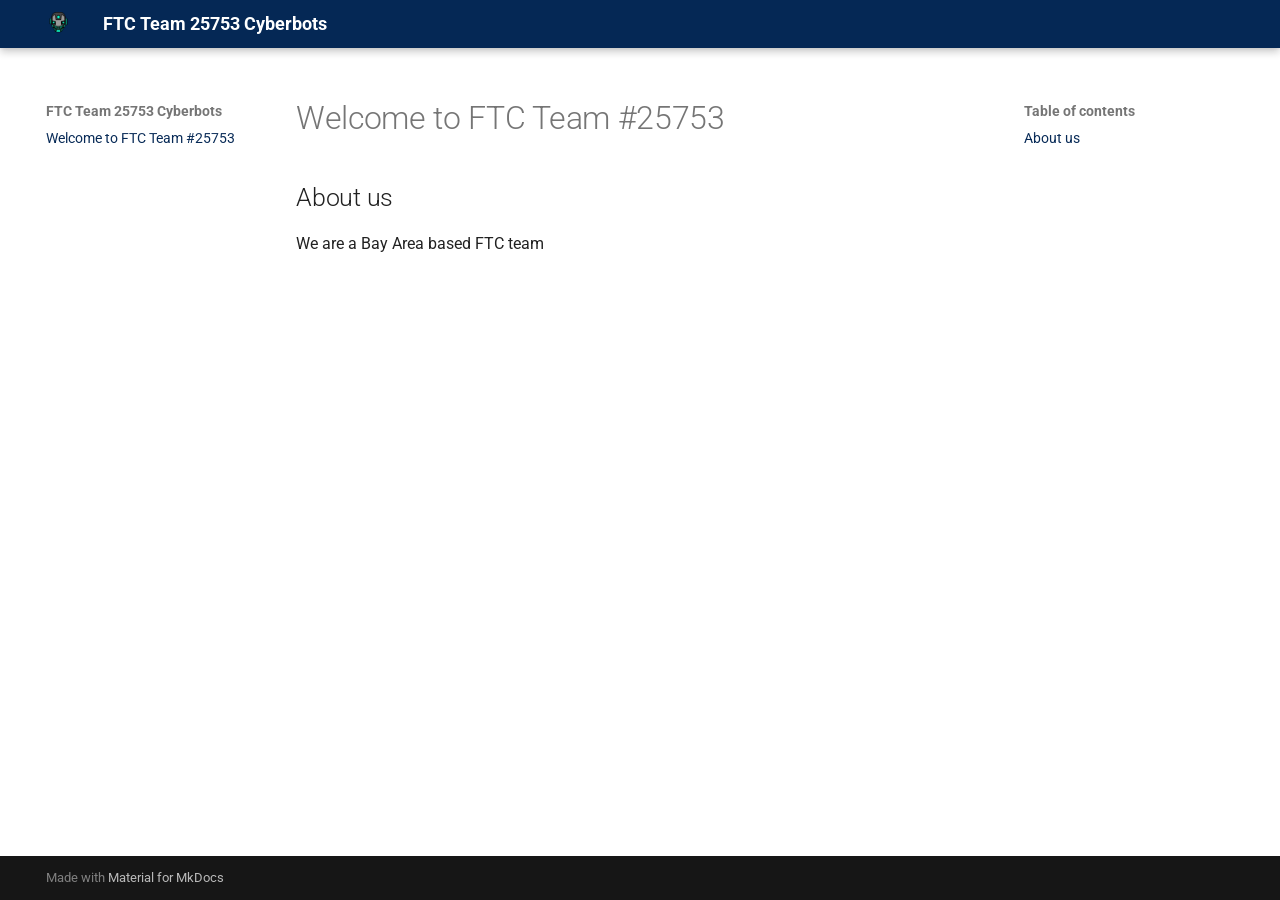
<file: index.html>
<!doctype html>
<html lang="en" class="no-js">
  <head>
    
      <meta charset="utf-8">
      <meta name="viewport" content="width=device-width,initial-scale=1">
      
      
      
        <link rel="canonical" href="https://www.ftccyberbots.org/">
      
      
      
      
      <link rel="icon" href="assets/images/favicon.png">
      <meta name="generator" content="mkdocs-1.6.0, mkdocs-material-9.5.31">
    
    
      
        <title>FTC Team 25753 Cyberbots</title>
      
    
    
      <link rel="stylesheet" href="assets/stylesheets/main.3cba04c6.min.css">
      
        
        <link rel="stylesheet" href="assets/stylesheets/palette.06af60db.min.css">
      
      


    
    
      
    
    
      
        
        
        <link rel="preconnect" href="https://fonts.gstatic.com" crossorigin>
        <link rel="stylesheet" href="https://fonts.googleapis.com/css?family=Roboto:300,300i,400,400i,700,700i%7CRoboto+Mono:400,400i,700,700i&display=fallback">
        <style>:root{--md-text-font:"Roboto";--md-code-font:"Roboto Mono"}</style>
      
    
    
      <link rel="stylesheet" href="stylesheets/extra.css">
    
    <script>__md_scope=new URL(".",location),__md_hash=e=>[...e].reduce((e,_)=>(e<<5)-e+_.charCodeAt(0),0),__md_get=(e,_=localStorage,t=__md_scope)=>JSON.parse(_.getItem(t.pathname+"."+e)),__md_set=(e,_,t=localStorage,a=__md_scope)=>{try{t.setItem(a.pathname+"."+e,JSON.stringify(_))}catch(e){}}</script>
    
      

    
    
    
  </head>
  
  
    
    
    
    
    
    <body dir="ltr" data-md-color-scheme="default" data-md-color-primary="custom" data-md-color-accent="cyan">
  
    
    <input class="md-toggle" data-md-toggle="drawer" type="checkbox" id="__drawer" autocomplete="off">
    <input class="md-toggle" data-md-toggle="search" type="checkbox" id="__search" autocomplete="off">
    <label class="md-overlay" for="__drawer"></label>
    <div data-md-component="skip">
      
        
        <a href="#welcome-to-ftc-team-25753" class="md-skip">
          Skip to content
        </a>
      
    </div>
    <div data-md-component="announce">
      
    </div>
    
    
      

  

<header class="md-header md-header--shadow" data-md-component="header">
  <nav class="md-header__inner md-grid" aria-label="Header">
    <a href="." title="FTC Team 25753 Cyberbots" class="md-header__button md-logo" aria-label="FTC Team 25753 Cyberbots" data-md-component="logo">
      
  <img src="assets/Cyberbots_logo-removebg-preview-removebg-preview.png" alt="logo">

    </a>
    <label class="md-header__button md-icon" for="__drawer">
      
      <svg xmlns="http://www.w3.org/2000/svg" viewBox="0 0 24 24"><path d="M3 6h18v2H3V6m0 5h18v2H3v-2m0 5h18v2H3v-2Z"/></svg>
    </label>
    <div class="md-header__title" data-md-component="header-title">
      <div class="md-header__ellipsis">
        <div class="md-header__topic">
          <span class="md-ellipsis">
            FTC Team 25753 Cyberbots
          </span>
        </div>
        <div class="md-header__topic" data-md-component="header-topic">
          <span class="md-ellipsis">
            
              Welcome to FTC Team #25753
            
          </span>
        </div>
      </div>
    </div>
    
      
    
    
    
    
    
  </nav>
  
</header>
    
    <div class="md-container" data-md-component="container">
      
      
        
          
        
      
      <main class="md-main" data-md-component="main">
        <div class="md-main__inner md-grid">
          
            
              
              <div class="md-sidebar md-sidebar--primary" data-md-component="sidebar" data-md-type="navigation" >
                <div class="md-sidebar__scrollwrap">
                  <div class="md-sidebar__inner">
                    



<nav class="md-nav md-nav--primary" aria-label="Navigation" data-md-level="0">
  <label class="md-nav__title" for="__drawer">
    <a href="." title="FTC Team 25753 Cyberbots" class="md-nav__button md-logo" aria-label="FTC Team 25753 Cyberbots" data-md-component="logo">
      
  <img src="assets/Cyberbots_logo-removebg-preview-removebg-preview.png" alt="logo">

    </a>
    FTC Team 25753 Cyberbots
  </label>
  
  <ul class="md-nav__list" data-md-scrollfix>
    
      
      
  
  
    
  
  
  
    <li class="md-nav__item md-nav__item--active">
      
      <input class="md-nav__toggle md-toggle" type="checkbox" id="__toc">
      
      
        
      
      
        <label class="md-nav__link md-nav__link--active" for="__toc">
          
  
  <span class="md-ellipsis">
    Welcome to FTC Team #25753
  </span>
  

          <span class="md-nav__icon md-icon"></span>
        </label>
      
      <a href="." class="md-nav__link md-nav__link--active">
        
  
  <span class="md-ellipsis">
    Welcome to FTC Team #25753
  </span>
  

      </a>
      
        

<nav class="md-nav md-nav--secondary" aria-label="Table of contents">
  
  
  
    
  
  
    <label class="md-nav__title" for="__toc">
      <span class="md-nav__icon md-icon"></span>
      Table of contents
    </label>
    <ul class="md-nav__list" data-md-component="toc" data-md-scrollfix>
      
        <li class="md-nav__item">
  <a href="#about-us" class="md-nav__link">
    <span class="md-ellipsis">
      About us
    </span>
  </a>
  
</li>
      
    </ul>
  
</nav>
      
    </li>
  

    
  </ul>
</nav>
                  </div>
                </div>
              </div>
            
            
              
              <div class="md-sidebar md-sidebar--secondary" data-md-component="sidebar" data-md-type="toc" >
                <div class="md-sidebar__scrollwrap">
                  <div class="md-sidebar__inner">
                    

<nav class="md-nav md-nav--secondary" aria-label="Table of contents">
  
  
  
    
  
  
    <label class="md-nav__title" for="__toc">
      <span class="md-nav__icon md-icon"></span>
      Table of contents
    </label>
    <ul class="md-nav__list" data-md-component="toc" data-md-scrollfix>
      
        <li class="md-nav__item">
  <a href="#about-us" class="md-nav__link">
    <span class="md-ellipsis">
      About us
    </span>
  </a>
  
</li>
      
    </ul>
  
</nav>
                  </div>
                </div>
              </div>
            
          
          
            <div class="md-content" data-md-component="content">
              <article class="md-content__inner md-typeset">
                
                  


<h1 id="welcome-to-ftc-team-25753">Welcome to FTC Team #25753</h1>
<h2 id="about-us">About us</h2>
<p>We are a Bay Area based FTC team</p>












                
              </article>
            </div>
          
          
<script>var target=document.getElementById(location.hash.slice(1));target&&target.name&&(target.checked=target.name.startsWith("__tabbed_"))</script>
        </div>
        
      </main>
      
        <footer class="md-footer">
  
  <div class="md-footer-meta md-typeset">
    <div class="md-footer-meta__inner md-grid">
      <div class="md-copyright">
  
  
    Made with
    <a href="https://squidfunk.github.io/mkdocs-material/" target="_blank" rel="noopener">
      Material for MkDocs
    </a>
  
</div>
      
    </div>
  </div>
</footer>
      
    </div>
    <div class="md-dialog" data-md-component="dialog">
      <div class="md-dialog__inner md-typeset"></div>
    </div>
    
    
    <script id="__config" type="application/json">{"base": ".", "features": ["navigation.instant"], "search": "assets/javascripts/workers/search.b8dbb3d2.min.js", "translations": {"clipboard.copied": "Copied to clipboard", "clipboard.copy": "Copy to clipboard", "search.result.more.one": "1 more on this page", "search.result.more.other": "# more on this page", "search.result.none": "No matching documents", "search.result.one": "1 matching document", "search.result.other": "# matching documents", "search.result.placeholder": "Type to start searching", "search.result.term.missing": "Missing", "select.version": "Select version"}}</script>
    
    
      <script src="assets/javascripts/bundle.fe8b6f2b.min.js"></script>
      
    
  </body>
</html>
</file>
<file: stylesheets/extra.css>
:root {
    --md-primary-fg-color:        #052855;
    --md-primary-fg-color--light: #117A62;  
}
</file>
<file: assets/stylesheets/main.3cba04c6.min.css>
@charset "UTF-8";html{-webkit-text-size-adjust:none;-moz-text-size-adjust:none;text-size-adjust:none;box-sizing:border-box}*,:after,:before{box-sizing:inherit}@media (prefers-reduced-motion){*,:after,:before{transition:none!important}}body{margin:0}a,button,input,label{-webkit-tap-highlight-color:transparent}a{color:inherit;text-decoration:none}hr{border:0;box-sizing:initial;display:block;height:.05rem;overflow:visible;padding:0}small{font-size:80%}sub,sup{line-height:1em}img{border-style:none}table{border-collapse:initial;border-spacing:0}td,th{font-weight:400;vertical-align:top}button{background:#0000;border:0;font-family:inherit;font-size:inherit;margin:0;padding:0}input{border:0;outline:none}:root{--md-primary-fg-color:#4051b5;--md-primary-fg-color--light:#5d6cc0;--md-primary-fg-color--dark:#303fa1;--md-primary-bg-color:#fff;--md-primary-bg-color--light:#ffffffb3;--md-accent-fg-color:#526cfe;--md-accent-fg-color--transparent:#526cfe1a;--md-accent-bg-color:#fff;--md-accent-bg-color--light:#ffffffb3}[data-md-color-scheme=default]{color-scheme:light}[data-md-color-scheme=default] img[src$="#gh-dark-mode-only"],[data-md-color-scheme=default] img[src$="#only-dark"]{display:none}:root,[data-md-color-scheme=default]{--md-hue:225deg;--md-default-fg-color:#000000de;--md-default-fg-color--light:#0000008a;--md-default-fg-color--lighter:#00000052;--md-default-fg-color--lightest:#00000012;--md-default-bg-color:#fff;--md-default-bg-color--light:#ffffffb3;--md-default-bg-color--lighter:#ffffff4d;--md-default-bg-color--lightest:#ffffff1f;--md-code-fg-color:#36464e;--md-code-bg-color:#f5f5f5;--md-code-hl-color:#4287ff;--md-code-hl-color--light:#4287ff1a;--md-code-hl-number-color:#d52a2a;--md-code-hl-special-color:#db1457;--md-code-hl-function-color:#a846b9;--md-code-hl-constant-color:#6e59d9;--md-code-hl-keyword-color:#3f6ec6;--md-code-hl-string-color:#1c7d4d;--md-code-hl-name-color:var(--md-code-fg-color);--md-code-hl-operator-color:var(--md-default-fg-color--light);--md-code-hl-punctuation-color:var(--md-default-fg-color--light);--md-code-hl-comment-color:var(--md-default-fg-color--light);--md-code-hl-generic-color:var(--md-default-fg-color--light);--md-code-hl-variable-color:var(--md-default-fg-color--light);--md-typeset-color:var(--md-default-fg-color);--md-typeset-a-color:var(--md-primary-fg-color);--md-typeset-del-color:#f5503d26;--md-typeset-ins-color:#0bd57026;--md-typeset-kbd-color:#fafafa;--md-typeset-kbd-accent-color:#fff;--md-typeset-kbd-border-color:#b8b8b8;--md-typeset-mark-color:#ffff0080;--md-typeset-table-color:#0000001f;--md-typeset-table-color--light:rgba(0,0,0,.035);--md-admonition-fg-color:var(--md-default-fg-color);--md-admonition-bg-color:var(--md-default-bg-color);--md-warning-fg-color:#000000de;--md-warning-bg-color:#ff9;--md-footer-fg-color:#fff;--md-footer-fg-color--light:#ffffffb3;--md-footer-fg-color--lighter:#ffffff73;--md-footer-bg-color:#000000de;--md-footer-bg-color--dark:#00000052;--md-shadow-z1:0 0.2rem 0.5rem #0000000d,0 0 0.05rem #0000001a;--md-shadow-z2:0 0.2rem 0.5rem #0000001a,0 0 0.05rem #00000040;--md-shadow-z3:0 0.2rem 0.5rem #0003,0 0 0.05rem #00000059}.md-icon svg{fill:currentcolor;display:block;height:1.2rem;width:1.2rem}body{-webkit-font-smoothing:antialiased;-moz-osx-font-smoothing:grayscale;--md-text-font-family:var(--md-text-font,_),-apple-system,BlinkMacSystemFont,Helvetica,Arial,sans-serif;--md-code-font-family:var(--md-code-font,_),SFMono-Regular,Consolas,Menlo,monospace}aside,body,input{font-feature-settings:"kern","liga";color:var(--md-typeset-color);font-family:var(--md-text-font-family)}code,kbd,pre{font-feature-settings:"kern";font-family:var(--md-code-font-family)}:root{--md-typeset-table-sort-icon:url('data:image/svg+xml;charset=utf-8,<svg xmlns="http://www.w3.org/2000/svg" viewBox="0 0 24 24"><path d="m18 21-4-4h3V7h-3l4-4 4 4h-3v10h3M2 19v-2h10v2M2 13v-2h7v2M2 7V5h4v2H2Z"/></svg>');--md-typeset-table-sort-icon--asc:url('data:image/svg+xml;charset=utf-8,<svg xmlns="http://www.w3.org/2000/svg" viewBox="0 0 24 24"><path d="M19 17h3l-4 4-4-4h3V3h2M2 17h10v2H2M6 5v2H2V5m0 6h7v2H2v-2Z"/></svg>');--md-typeset-table-sort-icon--desc:url('data:image/svg+xml;charset=utf-8,<svg xmlns="http://www.w3.org/2000/svg" viewBox="0 0 24 24"><path d="M19 7h3l-4-4-4 4h3v14h2M2 17h10v2H2M6 5v2H2V5m0 6h7v2H2v-2Z"/></svg>')}.md-typeset{-webkit-print-color-adjust:exact;color-adjust:exact;font-size:.8rem;line-height:1.6}@media print{.md-typeset{font-size:.68rem}}.md-typeset blockquote,.md-typeset dl,.md-typeset figure,.md-typeset ol,.md-typeset pre,.md-typeset ul{margin-bottom:1em;margin-top:1em}.md-typeset h1{color:var(--md-default-fg-color--light);font-size:2em;line-height:1.3;margin:0 0 1.25em}.md-typeset h1,.md-typeset h2{font-weight:300;letter-spacing:-.01em}.md-typeset h2{font-size:1.5625em;line-height:1.4;margin:1.6em 0 .64em}.md-typeset h3{font-size:1.25em;font-weight:400;letter-spacing:-.01em;line-height:1.5;margin:1.6em 0 .8em}.md-typeset h2+h3{margin-top:.8em}.md-typeset h4{font-weight:700;letter-spacing:-.01em;margin:1em 0}.md-typeset h5,.md-typeset h6{color:var(--md-default-fg-color--light);font-size:.8em;font-weight:700;letter-spacing:-.01em;margin:1.25em 0}.md-typeset h5{text-transform:uppercase}.md-typeset hr{border-bottom:.05rem solid var(--md-default-fg-color--lightest);display:flow-root;margin:1.5em 0}.md-typeset a{color:var(--md-typeset-a-color);word-break:break-word}.md-typeset a,.md-typeset a:before{transition:color 125ms}.md-typeset a:focus,.md-typeset a:hover{color:var(--md-accent-fg-color)}.md-typeset a:focus code,.md-typeset a:hover code{background-color:var(--md-accent-fg-color--transparent)}.md-typeset a code{color:currentcolor;transition:background-color 125ms}.md-typeset a.focus-visible{outline-color:var(--md-accent-fg-color);outline-offset:.2rem}.md-typeset code,.md-typeset kbd,.md-typeset pre{color:var(--md-code-fg-color);direction:ltr;font-variant-ligatures:none}@media print{.md-typeset code,.md-typeset kbd,.md-typeset pre{white-space:pre-wrap}}.md-typeset code{background-color:var(--md-code-bg-color);border-radius:.1rem;-webkit-box-decoration-break:clone;box-decoration-break:clone;font-size:.85em;padding:0 .2941176471em;word-break:break-word}.md-typeset code:not(.focus-visible){-webkit-tap-highlight-color:transparent;outline:none}.md-typeset pre{display:flow-root;line-height:1.4;position:relative}.md-typeset pre>code{-webkit-box-decoration-break:slice;box-decoration-break:slice;box-shadow:none;display:block;margin:0;outline-color:var(--md-accent-fg-color);overflow:auto;padding:.7720588235em 1.1764705882em;scrollbar-color:var(--md-default-fg-color--lighter) #0000;scrollbar-width:thin;touch-action:auto;word-break:normal}.md-typeset pre>code:hover{scrollbar-color:var(--md-accent-fg-color) #0000}.md-typeset pre>code::-webkit-scrollbar{height:.2rem;width:.2rem}.md-typeset pre>code::-webkit-scrollbar-thumb{background-color:var(--md-default-fg-color--lighter)}.md-typeset pre>code::-webkit-scrollbar-thumb:hover{background-color:var(--md-accent-fg-color)}.md-typeset kbd{background-color:var(--md-typeset-kbd-color);border-radius:.1rem;box-shadow:0 .1rem 0 .05rem var(--md-typeset-kbd-border-color),0 .1rem 0 var(--md-typeset-kbd-border-color),0 -.1rem .2rem var(--md-typeset-kbd-accent-color) inset;color:var(--md-default-fg-color);display:inline-block;font-size:.75em;padding:0 .6666666667em;vertical-align:text-top;word-break:break-word}.md-typeset mark{background-color:var(--md-typeset-mark-color);-webkit-box-decoration-break:clone;box-decoration-break:clone;color:inherit;word-break:break-word}.md-typeset abbr{border-bottom:.05rem dotted var(--md-default-fg-color--light);cursor:help;text-decoration:none}.md-typeset small{opacity:.75}[dir=ltr] .md-typeset sub,[dir=ltr] .md-typeset sup{margin-left:.078125em}[dir=rtl] .md-typeset sub,[dir=rtl] .md-typeset sup{margin-right:.078125em}[dir=ltr] .md-typeset blockquote{padding-left:.6rem}[dir=rtl] .md-typeset blockquote{padding-right:.6rem}[dir=ltr] .md-typeset blockquote{border-left:.2rem solid var(--md-default-fg-color--lighter)}[dir=rtl] .md-typeset blockquote{border-right:.2rem solid var(--md-default-fg-color--lighter)}.md-typeset blockquote{color:var(--md-default-fg-color--light);margin-left:0;margin-right:0}.md-typeset ul{list-style-type:disc}[dir=ltr] .md-typeset ol,[dir=ltr] .md-typeset ul{margin-left:.625em}[dir=rtl] .md-typeset ol,[dir=rtl] .md-typeset ul{margin-right:.625em}.md-typeset ol,.md-typeset ul{padding:0}.md-typeset ol:not([hidden]),.md-typeset ul:not([hidden]){display:flow-root}.md-typeset ol ol,.md-typeset ul ol{list-style-type:lower-alpha}.md-typeset ol ol ol,.md-typeset ul ol ol{list-style-type:lower-roman}[dir=ltr] .md-typeset ol li,[dir=ltr] .md-typeset ul li{margin-left:1.25em}[dir=rtl] .md-typeset ol li,[dir=rtl] .md-typeset ul li{margin-right:1.25em}.md-typeset ol li,.md-typeset ul li{margin-bottom:.5em}.md-typeset ol li blockquote,.md-typeset ol li p,.md-typeset ul li blockquote,.md-typeset ul li p{margin:.5em 0}.md-typeset ol li:last-child,.md-typeset ul li:last-child{margin-bottom:0}[dir=ltr] .md-typeset ol li ol,[dir=ltr] .md-typeset ol li ul,[dir=ltr] .md-typeset ul li ol,[dir=ltr] .md-typeset ul li ul{margin-left:.625em}[dir=rtl] .md-typeset ol li ol,[dir=rtl] .md-typeset ol li ul,[dir=rtl] .md-typeset ul li ol,[dir=rtl] .md-typeset ul li ul{margin-right:.625em}.md-typeset ol li ol,.md-typeset ol li ul,.md-typeset ul li ol,.md-typeset ul li ul{margin-bottom:.5em;margin-top:.5em}[dir=ltr] .md-typeset dd{margin-left:1.875em}[dir=rtl] .md-typeset dd{margin-right:1.875em}.md-typeset dd{margin-bottom:1.5em;margin-top:1em}.md-typeset img,.md-typeset svg,.md-typeset video{height:auto;max-width:100%}.md-typeset img[align=left]{margin:1em 1em 1em 0}.md-typeset img[align=right]{margin:1em 0 1em 1em}.md-typeset img[align]:only-child{margin-top:0}.md-typeset figure{display:flow-root;margin:1em auto;max-width:100%;text-align:center;width:-moz-fit-content;width:fit-content}.md-typeset figure img{display:block;margin:0 auto}.md-typeset figcaption{font-style:italic;margin:1em auto;max-width:24rem}.md-typeset iframe{max-width:100%}.md-typeset table:not([class]){background-color:var(--md-default-bg-color);border:.05rem solid var(--md-typeset-table-color);border-radius:.1rem;display:inline-block;font-size:.64rem;max-width:100%;overflow:auto;touch-action:auto}@media print{.md-typeset table:not([class]){display:table}}.md-typeset table:not([class])+*{margin-top:1.5em}.md-typeset table:not([class]) td>:first-child,.md-typeset table:not([class]) th>:first-child{margin-top:0}.md-typeset table:not([class]) td>:last-child,.md-typeset table:not([class]) th>:last-child{margin-bottom:0}.md-typeset table:not([class]) td:not([align]),.md-typeset table:not([class]) th:not([align]){text-align:left}[dir=rtl] .md-typeset table:not([class]) td:not([align]),[dir=rtl] .md-typeset table:not([class]) th:not([align]){text-align:right}.md-typeset table:not([class]) th{font-weight:700;min-width:5rem;padding:.9375em 1.25em;vertical-align:top}.md-typeset table:not([class]) td{border-top:.05rem solid var(--md-typeset-table-color);padding:.9375em 1.25em;vertical-align:top}.md-typeset table:not([class]) tbody tr{transition:background-color 125ms}.md-typeset table:not([class]) tbody tr:hover{background-color:var(--md-typeset-table-color--light);box-shadow:0 .05rem 0 var(--md-default-bg-color) inset}.md-typeset table:not([class]) a{word-break:normal}.md-typeset table th[role=columnheader]{cursor:pointer}[dir=ltr] .md-typeset table th[role=columnheader]:after{margin-left:.5em}[dir=rtl] .md-typeset table th[role=columnheader]:after{margin-right:.5em}.md-typeset table th[role=columnheader]:after{content:"";display:inline-block;height:1.2em;-webkit-mask-image:var(--md-typeset-table-sort-icon);mask-image:var(--md-typeset-table-sort-icon);-webkit-mask-repeat:no-repeat;mask-repeat:no-repeat;-webkit-mask-size:contain;mask-size:contain;transition:background-color 125ms;vertical-align:text-bottom;width:1.2em}.md-typeset table th[role=columnheader]:hover:after{background-color:var(--md-default-fg-color--lighter)}.md-typeset table th[role=columnheader][aria-sort=ascending]:after{background-color:var(--md-default-fg-color--light);-webkit-mask-image:var(--md-typeset-table-sort-icon--asc);mask-image:var(--md-typeset-table-sort-icon--asc)}.md-typeset table th[role=columnheader][aria-sort=descending]:after{background-color:var(--md-default-fg-color--light);-webkit-mask-image:var(--md-typeset-table-sort-icon--desc);mask-image:var(--md-typeset-table-sort-icon--desc)}.md-typeset__scrollwrap{margin:1em -.8rem;overflow-x:auto;touch-action:auto}.md-typeset__table{display:inline-block;margin-bottom:.5em;padding:0 .8rem}@media print{.md-typeset__table{display:block}}html .md-typeset__table table{display:table;margin:0;overflow:hidden;width:100%}@media screen and (max-width:44.984375em){.md-content__inner>pre{margin:1em -.8rem}.md-content__inner>pre code{border-radius:0}}.md-typeset .md-author{border-radius:100%;display:block;flex-shrink:0;height:1.6rem;overflow:hidden;position:relative;transition:color 125ms,transform 125ms;width:1.6rem}.md-typeset .md-author img{display:block}.md-typeset .md-author--more{background:var(--md-default-fg-color--lightest);color:var(--md-default-fg-color--lighter);font-size:.6rem;font-weight:700;line-height:1.6rem;text-align:center}.md-typeset .md-author--long{height:2.4rem;width:2.4rem}.md-typeset a.md-author{transform:scale(1)}.md-typeset a.md-author img{border-radius:100%;filter:grayscale(100%) opacity(75%);transition:filter 125ms}.md-typeset a.md-author:focus,.md-typeset a.md-author:hover{transform:scale(1.1);z-index:1}.md-typeset a.md-author:focus img,.md-typeset a.md-author:hover img{filter:grayscale(0)}.md-banner{background-color:var(--md-footer-bg-color);color:var(--md-footer-fg-color);overflow:auto}@media print{.md-banner{display:none}}.md-banner--warning{background-color:var(--md-warning-bg-color);color:var(--md-warning-fg-color)}.md-banner__inner{font-size:.7rem;margin:.6rem auto;padding:0 .8rem}[dir=ltr] .md-banner__button{float:right}[dir=rtl] .md-banner__button{float:left}.md-banner__button{color:inherit;cursor:pointer;transition:opacity .25s}.no-js .md-banner__button{display:none}.md-banner__button:hover{opacity:.7}html{font-size:125%;height:100%;overflow-x:hidden}@media screen and (min-width:100em){html{font-size:137.5%}}@media screen and (min-width:125em){html{font-size:150%}}body{background-color:var(--md-default-bg-color);display:flex;flex-direction:column;font-size:.5rem;min-height:100%;position:relative;width:100%}@media print{body{display:block}}@media screen and (max-width:59.984375em){body[data-md-scrolllock]{position:fixed}}.md-grid{margin-left:auto;margin-right:auto;max-width:61rem}.md-container{display:flex;flex-direction:column;flex-grow:1}@media print{.md-container{display:block}}.md-main{flex-grow:1}.md-main__inner{display:flex;height:100%;margin-top:1.5rem}.md-ellipsis{overflow:hidden;text-overflow:ellipsis}.md-toggle{display:none}.md-option{height:0;opacity:0;position:absolute;width:0}.md-option:checked+label:not([hidden]){display:block}.md-option.focus-visible+label{outline-color:var(--md-accent-fg-color);outline-style:auto}.md-skip{background-color:var(--md-default-fg-color);border-radius:.1rem;color:var(--md-default-bg-color);font-size:.64rem;margin:.5rem;opacity:0;outline-color:var(--md-accent-fg-color);padding:.3rem .5rem;position:fixed;transform:translateY(.4rem);z-index:-1}.md-skip:focus{opacity:1;transform:translateY(0);transition:transform .25s cubic-bezier(.4,0,.2,1),opacity 175ms 75ms;z-index:10}@page{margin:25mm}:root{--md-clipboard-icon:url('data:image/svg+xml;charset=utf-8,<svg xmlns="http://www.w3.org/2000/svg" viewBox="0 0 24 24"><path d="M19 21H8V7h11m0-2H8a2 2 0 0 0-2 2v14a2 2 0 0 0 2 2h11a2 2 0 0 0 2-2V7a2 2 0 0 0-2-2m-3-4H4a2 2 0 0 0-2 2v14h2V3h12V1Z"/></svg>')}.md-clipboard{border-radius:.1rem;color:var(--md-default-fg-color--lightest);cursor:pointer;height:1.5em;outline-color:var(--md-accent-fg-color);outline-offset:.1rem;position:absolute;right:.5em;top:.5em;transition:color .25s;width:1.5em;z-index:1}@media print{.md-clipboard{display:none}}.md-clipboard:not(.focus-visible){-webkit-tap-highlight-color:transparent;outline:none}:hover>.md-clipboard{color:var(--md-default-fg-color--light)}.md-clipboard:focus,.md-clipboard:hover{color:var(--md-accent-fg-color)}.md-clipboard:after{background-color:currentcolor;content:"";display:block;height:1.125em;margin:0 auto;-webkit-mask-image:var(--md-clipboard-icon);mask-image:var(--md-clipboard-icon);-webkit-mask-position:center;mask-position:center;-webkit-mask-repeat:no-repeat;mask-repeat:no-repeat;-webkit-mask-size:contain;mask-size:contain;width:1.125em}.md-clipboard--inline{cursor:pointer}.md-clipboard--inline code{transition:color .25s,background-color .25s}.md-clipboard--inline:focus code,.md-clipboard--inline:hover code{background-color:var(--md-accent-fg-color--transparent);color:var(--md-accent-fg-color)}.md-typeset .md-code__content{display:grid}@keyframes consent{0%{opacity:0;transform:translateY(100%)}to{opacity:1;transform:translateY(0)}}@keyframes overlay{0%{opacity:0}to{opacity:1}}.md-consent__overlay{animation:overlay .25s both;-webkit-backdrop-filter:blur(.1rem);backdrop-filter:blur(.1rem);background-color:#0000008a;height:100%;opacity:1;position:fixed;top:0;width:100%;z-index:5}.md-consent__inner{animation:consent .5s cubic-bezier(.1,.7,.1,1) both;background-color:var(--md-default-bg-color);border:0;border-radius:.1rem;bottom:0;box-shadow:0 0 .2rem #0000001a,0 .2rem .4rem #0003;max-height:100%;overflow:auto;padding:0;position:fixed;width:100%;z-index:5}.md-consent__form{padding:.8rem}.md-consent__settings{display:none;margin:1em 0}input:checked+.md-consent__settings{display:block}.md-consent__controls{margin-bottom:.8rem}.md-typeset .md-consent__controls .md-button{display:inline}@media screen and (max-width:44.984375em){.md-typeset .md-consent__controls .md-button{display:block;margin-top:.4rem;text-align:center;width:100%}}.md-consent label{cursor:pointer}.md-content{flex-grow:1;min-width:0}.md-content__inner{margin:0 .8rem 1.2rem;padding-top:.6rem}@media screen and (min-width:76.25em){[dir=ltr] .md-sidebar--primary:not([hidden])~.md-content>.md-content__inner{margin-left:1.2rem}[dir=ltr] .md-sidebar--secondary:not([hidden])~.md-content>.md-content__inner,[dir=rtl] .md-sidebar--primary:not([hidden])~.md-content>.md-content__inner{margin-right:1.2rem}[dir=rtl] .md-sidebar--secondary:not([hidden])~.md-content>.md-content__inner{margin-left:1.2rem}}.md-content__inner:before{content:"";display:block;height:.4rem}.md-content__inner>:last-child{margin-bottom:0}[dir=ltr] .md-content__button{float:right}[dir=rtl] .md-content__button{float:left}[dir=ltr] .md-content__button{margin-left:.4rem}[dir=rtl] .md-content__button{margin-right:.4rem}.md-content__button{margin:.4rem 0;padding:0}@media print{.md-content__button{display:none}}.md-typeset .md-content__button{color:var(--md-default-fg-color--lighter)}.md-content__button svg{display:inline;vertical-align:top}[dir=rtl] .md-content__button svg{transform:scaleX(-1)}[dir=ltr] .md-dialog{right:.8rem}[dir=rtl] .md-dialog{left:.8rem}.md-dialog{background-color:var(--md-default-fg-color);border-radius:.1rem;bottom:.8rem;box-shadow:var(--md-shadow-z3);min-width:11.1rem;opacity:0;padding:.4rem .6rem;pointer-events:none;position:fixed;transform:translateY(100%);transition:transform 0ms .4s,opacity .4s;z-index:4}@media print{.md-dialog{display:none}}.md-dialog--active{opacity:1;pointer-events:auto;transform:translateY(0);transition:transform .4s cubic-bezier(.075,.85,.175,1),opacity .4s}.md-dialog__inner{color:var(--md-default-bg-color);font-size:.7rem}.md-feedback{margin:2em 0 1em;text-align:center}.md-feedback fieldset{border:none;margin:0;padding:0}.md-feedback__title{font-weight:700;margin:1em auto}.md-feedback__inner{position:relative}.md-feedback__list{display:flex;flex-wrap:wrap;place-content:baseline center;position:relative}.md-feedback__list:hover .md-icon:not(:disabled){color:var(--md-default-fg-color--lighter)}:disabled .md-feedback__list{min-height:1.8rem}.md-feedback__icon{color:var(--md-default-fg-color--light);cursor:pointer;flex-shrink:0;margin:0 .1rem;transition:color 125ms}.md-feedback__icon:not(:disabled).md-icon:hover{color:var(--md-accent-fg-color)}.md-feedback__icon:disabled{color:var(--md-default-fg-color--lightest);pointer-events:none}.md-feedback__note{opacity:0;position:relative;transform:translateY(.4rem);transition:transform .4s cubic-bezier(.1,.7,.1,1),opacity .15s}.md-feedback__note>*{margin:0 auto;max-width:16rem}:disabled .md-feedback__note{opacity:1;transform:translateY(0)}.md-footer{background-color:var(--md-footer-bg-color);color:var(--md-footer-fg-color)}@media print{.md-footer{display:none}}.md-footer__inner{justify-content:space-between;overflow:auto;padding:.2rem}.md-footer__inner:not([hidden]){display:flex}.md-footer__link{align-items:end;display:flex;flex-grow:0.01;margin-bottom:.4rem;margin-top:1rem;max-width:100%;outline-color:var(--md-accent-fg-color);overflow:hidden;transition:opacity .25s}.md-footer__link:focus,.md-footer__link:hover{opacity:.7}[dir=rtl] .md-footer__link svg{transform:scaleX(-1)}@media screen and (max-width:44.984375em){.md-footer__link--prev{flex-shrink:0}.md-footer__link--prev .md-footer__title{display:none}}[dir=ltr] .md-footer__link--next{margin-left:auto}[dir=rtl] .md-footer__link--next{margin-right:auto}.md-footer__link--next{text-align:right}[dir=rtl] .md-footer__link--next{text-align:left}.md-footer__title{flex-grow:1;font-size:.9rem;margin-bottom:.7rem;max-width:calc(100% - 2.4rem);padding:0 1rem;white-space:nowrap}.md-footer__button{margin:.2rem;padding:.4rem}.md-footer__direction{font-size:.64rem;opacity:.7}.md-footer-meta{background-color:var(--md-footer-bg-color--dark)}.md-footer-meta__inner{display:flex;flex-wrap:wrap;justify-content:space-between;padding:.2rem}html .md-footer-meta.md-typeset a{color:var(--md-footer-fg-color--light)}html .md-footer-meta.md-typeset a:focus,html .md-footer-meta.md-typeset a:hover{color:var(--md-footer-fg-color)}.md-copyright{color:var(--md-footer-fg-color--lighter);font-size:.64rem;margin:auto .6rem;padding:.4rem 0;width:100%}@media screen and (min-width:45em){.md-copyright{width:auto}}.md-copyright__highlight{color:var(--md-footer-fg-color--light)}.md-social{display:inline-flex;gap:.2rem;margin:0 .4rem;padding:.2rem 0 .6rem}@media screen and (min-width:45em){.md-social{padding:.6rem 0}}.md-social__link{display:inline-block;height:1.6rem;text-align:center;width:1.6rem}.md-social__link:before{line-height:1.9}.md-social__link svg{fill:currentcolor;max-height:.8rem;vertical-align:-25%}.md-typeset .md-button{border:.1rem solid;border-radius:.1rem;color:var(--md-primary-fg-color);cursor:pointer;display:inline-block;font-weight:700;padding:.625em 2em;transition:color 125ms,background-color 125ms,border-color 125ms}.md-typeset .md-button--primary{background-color:var(--md-primary-fg-color);border-color:var(--md-primary-fg-color);color:var(--md-primary-bg-color)}.md-typeset .md-button:focus,.md-typeset .md-button:hover{background-color:var(--md-accent-fg-color);border-color:var(--md-accent-fg-color);color:var(--md-accent-bg-color)}[dir=ltr] .md-typeset .md-input{border-top-left-radius:.1rem}[dir=ltr] .md-typeset .md-input,[dir=rtl] .md-typeset .md-input{border-top-right-radius:.1rem}[dir=rtl] .md-typeset .md-input{border-top-left-radius:.1rem}.md-typeset .md-input{border-bottom:.1rem solid var(--md-default-fg-color--lighter);box-shadow:var(--md-shadow-z1);font-size:.8rem;height:1.8rem;padding:0 .6rem;transition:border .25s,box-shadow .25s}.md-typeset .md-input:focus,.md-typeset .md-input:hover{border-bottom-color:var(--md-accent-fg-color);box-shadow:var(--md-shadow-z2)}.md-typeset .md-input--stretch{width:100%}.md-header{background-color:var(--md-primary-fg-color);box-shadow:0 0 .2rem #0000,0 .2rem .4rem #0000;color:var(--md-primary-bg-color);display:block;left:0;position:sticky;right:0;top:0;z-index:4}@media print{.md-header{display:none}}.md-header[hidden]{transform:translateY(-100%);transition:transform .25s cubic-bezier(.8,0,.6,1),box-shadow .25s}.md-header--shadow{box-shadow:0 0 .2rem #0000001a,0 .2rem .4rem #0003;transition:transform .25s cubic-bezier(.1,.7,.1,1),box-shadow .25s}.md-header__inner{align-items:center;display:flex;padding:0 .2rem}.md-header__button{color:currentcolor;cursor:pointer;margin:.2rem;outline-color:var(--md-accent-fg-color);padding:.4rem;position:relative;transition:opacity .25s;vertical-align:middle;z-index:1}.md-header__button:hover{opacity:.7}.md-header__button:not([hidden]){display:inline-block}.md-header__button:not(.focus-visible){-webkit-tap-highlight-color:transparent;outline:none}.md-header__button.md-logo{margin:.2rem;padding:.4rem}@media screen and (max-width:76.234375em){.md-header__button.md-logo{display:none}}.md-header__button.md-logo img,.md-header__button.md-logo svg{fill:currentcolor;display:block;height:1.2rem;width:auto}@media screen and (min-width:60em){.md-header__button[for=__search]{display:none}}.no-js .md-header__button[for=__search]{display:none}[dir=rtl] .md-header__button[for=__search] svg{transform:scaleX(-1)}@media screen and (min-width:76.25em){.md-header__button[for=__drawer]{display:none}}.md-header__topic{display:flex;max-width:100%;position:absolute;transition:transform .4s cubic-bezier(.1,.7,.1,1),opacity .15s;white-space:nowrap}.md-header__topic+.md-header__topic{opacity:0;pointer-events:none;transform:translateX(1.25rem);transition:transform .4s cubic-bezier(1,.7,.1,.1),opacity .15s;z-index:-1}[dir=rtl] .md-header__topic+.md-header__topic{transform:translateX(-1.25rem)}.md-header__topic:first-child{font-weight:700}[dir=ltr] .md-header__title{margin-left:1rem;margin-right:.4rem}[dir=rtl] .md-header__title{margin-left:.4rem;margin-right:1rem}.md-header__title{flex-grow:1;font-size:.9rem;height:2.4rem;line-height:2.4rem}.md-header__title--active .md-header__topic{opacity:0;pointer-events:none;transform:translateX(-1.25rem);transition:transform .4s cubic-bezier(1,.7,.1,.1),opacity .15s;z-index:-1}[dir=rtl] .md-header__title--active .md-header__topic{transform:translateX(1.25rem)}.md-header__title--active .md-header__topic+.md-header__topic{opacity:1;pointer-events:auto;transform:translateX(0);transition:transform .4s cubic-bezier(.1,.7,.1,1),opacity .15s;z-index:0}.md-header__title>.md-header__ellipsis{height:100%;position:relative;width:100%}.md-header__option{display:flex;flex-shrink:0;max-width:100%;transition:max-width 0ms .25s,opacity .25s .25s;white-space:nowrap}[data-md-toggle=search]:checked~.md-header .md-header__option{max-width:0;opacity:0;transition:max-width 0ms,opacity 0ms}.md-header__option>input{bottom:0}.md-header__source{display:none}@media screen and (min-width:60em){[dir=ltr] .md-header__source{margin-left:1rem}[dir=rtl] .md-header__source{margin-right:1rem}.md-header__source{display:block;max-width:11.7rem;width:11.7rem}}@media screen and (min-width:76.25em){[dir=ltr] .md-header__source{margin-left:1.4rem}[dir=rtl] .md-header__source{margin-right:1.4rem}}.md-meta{color:var(--md-default-fg-color--light);font-size:.7rem;line-height:1.3}.md-meta__list{display:inline-flex;flex-wrap:wrap;list-style:none;margin:0;padding:0}.md-meta__item:not(:last-child):after{content:"·";margin-left:.2rem;margin-right:.2rem}.md-meta__link{color:var(--md-typeset-a-color)}.md-meta__link:focus,.md-meta__link:hover{color:var(--md-accent-fg-color)}.md-draft{background-color:#ff1744;border-radius:.125em;color:#fff;display:inline-block;font-weight:700;padding-left:.5714285714em;padding-right:.5714285714em}:root{--md-nav-icon--prev:url('data:image/svg+xml;charset=utf-8,<svg xmlns="http://www.w3.org/2000/svg" viewBox="0 0 24 24"><path d="M20 11v2H8l5.5 5.5-1.42 1.42L4.16 12l7.92-7.92L13.5 5.5 8 11h12Z"/></svg>');--md-nav-icon--next:url('data:image/svg+xml;charset=utf-8,<svg xmlns="http://www.w3.org/2000/svg" viewBox="0 0 24 24"><path d="M8.59 16.58 13.17 12 8.59 7.41 10 6l6 6-6 6-1.41-1.42Z"/></svg>');--md-toc-icon:url('data:image/svg+xml;charset=utf-8,<svg xmlns="http://www.w3.org/2000/svg" viewBox="0 0 24 24"><path d="M3 9h14V7H3v2m0 4h14v-2H3v2m0 4h14v-2H3v2m16 0h2v-2h-2v2m0-10v2h2V7h-2m0 6h2v-2h-2v2Z"/></svg>')}.md-nav{font-size:.7rem;line-height:1.3}.md-nav__title{color:var(--md-default-fg-color--light);display:block;font-weight:700;overflow:hidden;padding:0 .6rem;text-overflow:ellipsis}.md-nav__title .md-nav__button{display:none}.md-nav__title .md-nav__button img{height:100%;width:auto}.md-nav__title .md-nav__button.md-logo img,.md-nav__title .md-nav__button.md-logo svg{fill:currentcolor;display:block;height:2.4rem;max-width:100%;object-fit:contain;width:auto}.md-nav__list{list-style:none;margin:0;padding:0}.md-nav__link{align-items:flex-start;display:flex;gap:.4rem;margin-top:.625em;scroll-snap-align:start;transition:color 125ms}.md-nav__link--passed{color:var(--md-default-fg-color--light)}.md-nav__item .md-nav__link--active,.md-nav__item .md-nav__link--active code{color:var(--md-typeset-a-color)}.md-nav__link .md-ellipsis{position:relative}[dir=ltr] .md-nav__link .md-icon:last-child{margin-left:auto}[dir=rtl] .md-nav__link .md-icon:last-child{margin-right:auto}.md-nav__link svg{fill:currentcolor;flex-shrink:0;height:1.3em;position:relative}.md-nav__link[for]:focus,.md-nav__link[for]:hover,.md-nav__link[href]:focus,.md-nav__link[href]:hover{color:var(--md-accent-fg-color);cursor:pointer}.md-nav__link.focus-visible{outline-color:var(--md-accent-fg-color);outline-offset:.2rem}.md-nav--primary .md-nav__link[for=__toc]{display:none}.md-nav--primary .md-nav__link[for=__toc] .md-icon:after{background-color:currentcolor;display:block;height:100%;-webkit-mask-image:var(--md-toc-icon);mask-image:var(--md-toc-icon);width:100%}.md-nav--primary .md-nav__link[for=__toc]~.md-nav{display:none}.md-nav__container>.md-nav__link{margin-top:0}.md-nav__container>.md-nav__link:first-child{flex-grow:1;min-width:0}.md-nav__icon{flex-shrink:0}.md-nav__source{display:none}@media screen and (max-width:76.234375em){.md-nav--primary,.md-nav--primary .md-nav{background-color:var(--md-default-bg-color);display:flex;flex-direction:column;height:100%;left:0;position:absolute;right:0;top:0;z-index:1}.md-nav--primary .md-nav__item,.md-nav--primary .md-nav__title{font-size:.8rem;line-height:1.5}.md-nav--primary .md-nav__title{background-color:var(--md-default-fg-color--lightest);color:var(--md-default-fg-color--light);cursor:pointer;height:5.6rem;line-height:2.4rem;padding:3rem .8rem .2rem;position:relative;white-space:nowrap}[dir=ltr] .md-nav--primary .md-nav__title .md-nav__icon{left:.4rem}[dir=rtl] .md-nav--primary .md-nav__title .md-nav__icon{right:.4rem}.md-nav--primary .md-nav__title .md-nav__icon{display:block;height:1.2rem;margin:.2rem;position:absolute;top:.4rem;width:1.2rem}.md-nav--primary .md-nav__title .md-nav__icon:after{background-color:currentcolor;content:"";display:block;height:100%;-webkit-mask-image:var(--md-nav-icon--prev);mask-image:var(--md-nav-icon--prev);-webkit-mask-position:center;mask-position:center;-webkit-mask-repeat:no-repeat;mask-repeat:no-repeat;-webkit-mask-size:contain;mask-size:contain;width:100%}.md-nav--primary .md-nav__title~.md-nav__list{background-color:var(--md-default-bg-color);box-shadow:0 .05rem 0 var(--md-default-fg-color--lightest) inset;overflow-y:auto;scroll-snap-type:y mandatory;touch-action:pan-y}.md-nav--primary .md-nav__title~.md-nav__list>:first-child{border-top:0}.md-nav--primary .md-nav__title[for=__drawer]{background-color:var(--md-primary-fg-color);color:var(--md-primary-bg-color);font-weight:700}.md-nav--primary .md-nav__title .md-logo{display:block;left:.2rem;margin:.2rem;padding:.4rem;position:absolute;right:.2rem;top:.2rem}.md-nav--primary .md-nav__list{flex:1}.md-nav--primary .md-nav__item{border-top:.05rem solid var(--md-default-fg-color--lightest)}.md-nav--primary .md-nav__item--active>.md-nav__link{color:var(--md-typeset-a-color)}.md-nav--primary .md-nav__item--active>.md-nav__link:focus,.md-nav--primary .md-nav__item--active>.md-nav__link:hover{color:var(--md-accent-fg-color)}.md-nav--primary .md-nav__link{margin-top:0;padding:.6rem .8rem}.md-nav--primary .md-nav__link svg{margin-top:.1em}.md-nav--primary .md-nav__link>.md-nav__link{padding:0}[dir=ltr] .md-nav--primary .md-nav__link .md-nav__icon{margin-right:-.2rem}[dir=rtl] .md-nav--primary .md-nav__link .md-nav__icon{margin-left:-.2rem}.md-nav--primary .md-nav__link .md-nav__icon{font-size:1.2rem;height:1.2rem;width:1.2rem}.md-nav--primary .md-nav__link .md-nav__icon:after{background-color:currentcolor;content:"";display:block;height:100%;-webkit-mask-image:var(--md-nav-icon--next);mask-image:var(--md-nav-icon--next);-webkit-mask-position:center;mask-position:center;-webkit-mask-repeat:no-repeat;mask-repeat:no-repeat;-webkit-mask-size:contain;mask-size:contain;width:100%}[dir=rtl] .md-nav--primary .md-nav__icon:after{transform:scale(-1)}.md-nav--primary .md-nav--secondary .md-nav{background-color:initial;position:static}[dir=ltr] .md-nav--primary .md-nav--secondary .md-nav .md-nav__link{padding-left:1.4rem}[dir=rtl] .md-nav--primary .md-nav--secondary .md-nav .md-nav__link{padding-right:1.4rem}[dir=ltr] .md-nav--primary .md-nav--secondary .md-nav .md-nav .md-nav__link{padding-left:2rem}[dir=rtl] .md-nav--primary .md-nav--secondary .md-nav .md-nav .md-nav__link{padding-right:2rem}[dir=ltr] .md-nav--primary .md-nav--secondary .md-nav .md-nav .md-nav .md-nav__link{padding-left:2.6rem}[dir=rtl] .md-nav--primary .md-nav--secondary .md-nav .md-nav .md-nav .md-nav__link{padding-right:2.6rem}[dir=ltr] .md-nav--primary .md-nav--secondary .md-nav .md-nav .md-nav .md-nav .md-nav__link{padding-left:3.2rem}[dir=rtl] .md-nav--primary .md-nav--secondary .md-nav .md-nav .md-nav .md-nav .md-nav__link{padding-right:3.2rem}.md-nav--secondary{background-color:initial}.md-nav__toggle~.md-nav{display:flex;opacity:0;transform:translateX(100%);transition:transform .25s cubic-bezier(.8,0,.6,1),opacity 125ms 50ms}[dir=rtl] .md-nav__toggle~.md-nav{transform:translateX(-100%)}.md-nav__toggle:checked~.md-nav{opacity:1;transform:translateX(0);transition:transform .25s cubic-bezier(.4,0,.2,1),opacity 125ms 125ms}.md-nav__toggle:checked~.md-nav>.md-nav__list{-webkit-backface-visibility:hidden;backface-visibility:hidden}}@media screen and (max-width:59.984375em){.md-nav--primary .md-nav__link[for=__toc]{display:flex}.md-nav--primary .md-nav__link[for=__toc] .md-icon:after{content:""}.md-nav--primary .md-nav__link[for=__toc]+.md-nav__link{display:none}.md-nav--primary .md-nav__link[for=__toc]~.md-nav{display:flex}.md-nav__source{background-color:var(--md-primary-fg-color--dark);color:var(--md-primary-bg-color);display:block;padding:0 .2rem}}@media screen and (min-width:60em) and (max-width:76.234375em){.md-nav--integrated .md-nav__link[for=__toc]{display:flex}.md-nav--integrated .md-nav__link[for=__toc] .md-icon:after{content:""}.md-nav--integrated .md-nav__link[for=__toc]+.md-nav__link{display:none}.md-nav--integrated .md-nav__link[for=__toc]~.md-nav{display:flex}}@media screen and (min-width:60em){.md-nav{margin-bottom:-.4rem}.md-nav--secondary .md-nav__title{background:var(--md-default-bg-color);box-shadow:0 0 .4rem .4rem var(--md-default-bg-color);position:sticky;top:0;z-index:1}.md-nav--secondary .md-nav__title[for=__toc]{scroll-snap-align:start}.md-nav--secondary .md-nav__title .md-nav__icon{display:none}[dir=ltr] .md-nav--secondary .md-nav__list{padding-left:.6rem}[dir=rtl] .md-nav--secondary .md-nav__list{padding-right:.6rem}.md-nav--secondary .md-nav__list{padding-bottom:.4rem}[dir=ltr] .md-nav--secondary .md-nav__item>.md-nav__link{margin-right:.4rem}[dir=rtl] .md-nav--secondary .md-nav__item>.md-nav__link{margin-left:.4rem}}@media screen and (min-width:76.25em){.md-nav{margin-bottom:-.4rem;transition:max-height .25s cubic-bezier(.86,0,.07,1)}.md-nav--primary .md-nav__title{background:var(--md-default-bg-color);box-shadow:0 0 .4rem .4rem var(--md-default-bg-color);position:sticky;top:0;z-index:1}.md-nav--primary .md-nav__title[for=__drawer]{scroll-snap-align:start}.md-nav--primary .md-nav__title .md-nav__icon{display:none}[dir=ltr] .md-nav--primary .md-nav__list{padding-left:.6rem}[dir=rtl] .md-nav--primary .md-nav__list{padding-right:.6rem}.md-nav--primary .md-nav__list{padding-bottom:.4rem}[dir=ltr] .md-nav--primary .md-nav__item>.md-nav__link{margin-right:.4rem}[dir=rtl] .md-nav--primary .md-nav__item>.md-nav__link{margin-left:.4rem}.md-nav__toggle~.md-nav{display:grid;grid-template-rows:0fr;opacity:0;transition:grid-template-rows .25s cubic-bezier(.86,0,.07,1),opacity .25s,visibility 0ms .25s;visibility:collapse}.md-nav__toggle~.md-nav>.md-nav__list{overflow:hidden}.md-nav__toggle.md-toggle--indeterminate~.md-nav,.md-nav__toggle:checked~.md-nav{grid-template-rows:1fr;opacity:1;transition:grid-template-rows .25s cubic-bezier(.86,0,.07,1),opacity .15s .1s,visibility 0ms;visibility:visible}.md-nav__toggle.md-toggle--indeterminate~.md-nav{transition:none}.md-nav__item--nested>.md-nav>.md-nav__title{display:none}.md-nav__item--section{display:block;margin:1.25em 0}.md-nav__item--section:last-child{margin-bottom:0}.md-nav__item--section>.md-nav__link{font-weight:700}.md-nav__item--section>.md-nav__link[for]{color:var(--md-default-fg-color--light)}.md-nav__item--section>.md-nav__link:not(.md-nav__container){pointer-events:none}.md-nav__item--section>.md-nav__link .md-icon,.md-nav__item--section>.md-nav__link>[for]{display:none}[dir=ltr] .md-nav__item--section>.md-nav{margin-left:-.6rem}[dir=rtl] .md-nav__item--section>.md-nav{margin-right:-.6rem}.md-nav__item--section>.md-nav{display:block;opacity:1;visibility:visible}.md-nav__item--section>.md-nav>.md-nav__list>.md-nav__item{padding:0}.md-nav__icon{border-radius:100%;height:.9rem;transition:background-color .25s;width:.9rem}.md-nav__icon:hover{background-color:var(--md-accent-fg-color--transparent)}.md-nav__icon:after{background-color:currentcolor;border-radius:100%;content:"";display:inline-block;height:100%;-webkit-mask-image:var(--md-nav-icon--next);mask-image:var(--md-nav-icon--next);-webkit-mask-position:center;mask-position:center;-webkit-mask-repeat:no-repeat;mask-repeat:no-repeat;-webkit-mask-size:contain;mask-size:contain;transition:transform .25s;vertical-align:-.1rem;width:100%}[dir=rtl] .md-nav__icon:after{transform:rotate(180deg)}.md-nav__item--nested .md-nav__toggle:checked~.md-nav__link .md-nav__icon:after,.md-nav__item--nested .md-toggle--indeterminate~.md-nav__link .md-nav__icon:after{transform:rotate(90deg)}.md-nav--lifted>.md-nav__list>.md-nav__item,.md-nav--lifted>.md-nav__title{display:none}.md-nav--lifted>.md-nav__list>.md-nav__item--active{display:block}.md-nav--lifted>.md-nav__list>.md-nav__item--active>.md-nav__link{background:var(--md-default-bg-color);box-shadow:0 0 .4rem .4rem var(--md-default-bg-color);margin-top:0;position:sticky;top:0;z-index:1}.md-nav--lifted>.md-nav__list>.md-nav__item--active>.md-nav__link:not(.md-nav__container){pointer-events:none}.md-nav--lifted>.md-nav__list>.md-nav__item--active.md-nav__item--section{margin:0}[dir=ltr] .md-nav--lifted>.md-nav__list>.md-nav__item>.md-nav:not(.md-nav--secondary){margin-left:-.6rem}[dir=rtl] .md-nav--lifted>.md-nav__list>.md-nav__item>.md-nav:not(.md-nav--secondary){margin-right:-.6rem}.md-nav--lifted>.md-nav__list>.md-nav__item>[for]{color:var(--md-default-fg-color--light)}.md-nav--lifted .md-nav[data-md-level="1"]{grid-template-rows:1fr;opacity:1;visibility:visible}[dir=ltr] .md-nav--integrated>.md-nav__list>.md-nav__item--active .md-nav--secondary{border-left:.05rem solid var(--md-primary-fg-color)}[dir=rtl] .md-nav--integrated>.md-nav__list>.md-nav__item--active .md-nav--secondary{border-right:.05rem solid var(--md-primary-fg-color)}.md-nav--integrated>.md-nav__list>.md-nav__item--active .md-nav--secondary{display:block;margin-bottom:1.25em;opacity:1;visibility:visible}.md-nav--integrated>.md-nav__list>.md-nav__item--active .md-nav--secondary>.md-nav__list{overflow:visible;padding-bottom:0}.md-nav--integrated>.md-nav__list>.md-nav__item--active .md-nav--secondary>.md-nav__title{display:none}}.md-pagination{font-size:.8rem;font-weight:700;gap:.4rem}.md-pagination,.md-pagination>*{align-items:center;display:flex;justify-content:center}.md-pagination>*{border-radius:.2rem;height:1.8rem;min-width:1.8rem;text-align:center}.md-pagination__current{background-color:var(--md-default-fg-color--lightest);color:var(--md-default-fg-color--light)}.md-pagination__link{transition:color 125ms,background-color 125ms}.md-pagination__link:focus,.md-pagination__link:hover{background-color:var(--md-accent-fg-color--transparent);color:var(--md-accent-fg-color)}.md-pagination__link:focus svg,.md-pagination__link:hover svg{color:var(--md-accent-fg-color)}.md-pagination__link.focus-visible{outline-color:var(--md-accent-fg-color);outline-offset:.2rem}.md-pagination__link svg{fill:currentcolor;color:var(--md-default-fg-color--lighter);display:block;max-height:100%;width:1.2rem}.md-post__back{border-bottom:.05rem solid var(--md-default-fg-color--lightest);margin-bottom:1.2rem;padding-bottom:1.2rem}@media screen and (max-width:76.234375em){.md-post__back{display:none}}[dir=rtl] .md-post__back svg{transform:scaleX(-1)}.md-post__authors{display:flex;flex-direction:column;gap:.6rem;margin:0 .6rem 1.2rem}.md-post .md-post__meta a{transition:color 125ms}.md-post .md-post__meta a:focus,.md-post .md-post__meta a:hover{color:var(--md-accent-fg-color)}.md-post__title{color:var(--md-default-fg-color--light);font-weight:700}.md-post--excerpt{margin-bottom:3.2rem}.md-post--excerpt .md-post__header{align-items:center;display:flex;gap:.6rem;min-height:1.6rem}.md-post--excerpt .md-post__authors{align-items:center;display:inline-flex;flex-direction:row;gap:.2rem;margin:0;min-height:2.4rem}[dir=ltr] .md-post--excerpt .md-post__meta .md-meta__list{margin-right:.4rem}[dir=rtl] .md-post--excerpt .md-post__meta .md-meta__list{margin-left:.4rem}.md-post--excerpt .md-post__content>:first-child{--md-scroll-margin:6rem;margin-top:0}.md-post>.md-nav--secondary{margin:1em 0}.md-profile{align-items:center;display:flex;font-size:.7rem;gap:.6rem;line-height:1.4;width:100%}.md-profile__description{flex-grow:1}.md-content--post{display:flex}@media screen and (max-width:76.234375em){.md-content--post{flex-flow:column-reverse}}.md-content--post>.md-content__inner{min-width:0}@media screen and (min-width:76.25em){[dir=ltr] .md-content--post>.md-content__inner{margin-left:1.2rem}[dir=rtl] .md-content--post>.md-content__inner{margin-right:1.2rem}}@media screen and (max-width:76.234375em){.md-sidebar.md-sidebar--post{padding:0;position:static;width:100%}.md-sidebar.md-sidebar--post .md-sidebar__scrollwrap{overflow:visible}.md-sidebar.md-sidebar--post .md-sidebar__inner{padding:0}.md-sidebar.md-sidebar--post .md-post__meta{margin-left:.6rem;margin-right:.6rem}.md-sidebar.md-sidebar--post .md-nav__item{border:none;display:inline}.md-sidebar.md-sidebar--post .md-nav__list{display:inline-flex;flex-wrap:wrap;gap:.6rem;padding-bottom:.6rem;padding-top:.6rem}.md-sidebar.md-sidebar--post .md-nav__link{padding:0}.md-sidebar.md-sidebar--post .md-nav{height:auto;margin-bottom:0;position:static}}:root{--md-progress-value:0;--md-progress-delay:400ms}.md-progress{background:var(--md-primary-bg-color);height:.075rem;opacity:min(clamp(0,var(--md-progress-value),1),clamp(0,100 - var(--md-progress-value),1));position:fixed;top:0;transform:scaleX(calc(var(--md-progress-value)*1%));transform-origin:left;transition:transform .5s cubic-bezier(.19,1,.22,1),opacity .25s var(--md-progress-delay);width:100%;z-index:4}:root{--md-search-result-icon:url('data:image/svg+xml;charset=utf-8,<svg xmlns="http://www.w3.org/2000/svg" viewBox="0 0 24 24"><path d="M14 2H6a2 2 0 0 0-2 2v16a2 2 0 0 0 2 2h7c-.41-.25-.8-.56-1.14-.9-.33-.33-.61-.7-.86-1.1H6V4h7v5h5v1.18c.71.16 1.39.43 2 .82V8l-6-6m6.31 16.9c1.33-2.11.69-4.9-1.4-6.22-2.11-1.33-4.91-.68-6.22 1.4-1.34 2.11-.69 4.89 1.4 6.22 1.46.93 3.32.93 4.79.02L22 23.39 23.39 22l-3.08-3.1m-3.81.1a2.5 2.5 0 0 1-2.5-2.5 2.5 2.5 0 0 1 2.5-2.5 2.5 2.5 0 0 1 2.5 2.5 2.5 2.5 0 0 1-2.5 2.5Z"/></svg>')}.md-search{position:relative}@media screen and (min-width:60em){.md-search{padding:.2rem 0}}.no-js .md-search{display:none}.md-search__overlay{opacity:0;z-index:1}@media screen and (max-width:59.984375em){[dir=ltr] .md-search__overlay{left:-2.2rem}[dir=rtl] .md-search__overlay{right:-2.2rem}.md-search__overlay{background-color:var(--md-default-bg-color);border-radius:1rem;height:2rem;overflow:hidden;pointer-events:none;position:absolute;top:-1rem;transform-origin:center;transition:transform .3s .1s,opacity .2s .2s;width:2rem}[data-md-toggle=search]:checked~.md-header .md-search__overlay{opacity:1;transition:transform .4s,opacity .1s}}@media screen and (min-width:60em){[dir=ltr] .md-search__overlay{left:0}[dir=rtl] .md-search__overlay{right:0}.md-search__overlay{background-color:#0000008a;cursor:pointer;height:0;position:fixed;top:0;transition:width 0ms .25s,height 0ms .25s,opacity .25s;width:0}[data-md-toggle=search]:checked~.md-header .md-search__overlay{height:200vh;opacity:1;transition:width 0ms,height 0ms,opacity .25s;width:100%}}@media screen and (max-width:29.984375em){[data-md-toggle=search]:checked~.md-header .md-search__overlay{transform:scale(45)}}@media screen and (min-width:30em) and (max-width:44.984375em){[data-md-toggle=search]:checked~.md-header .md-search__overlay{transform:scale(60)}}@media screen and (min-width:45em) and (max-width:59.984375em){[data-md-toggle=search]:checked~.md-header .md-search__overlay{transform:scale(75)}}.md-search__inner{-webkit-backface-visibility:hidden;backface-visibility:hidden}@media screen and (max-width:59.984375em){[dir=ltr] .md-search__inner{left:0}[dir=rtl] .md-search__inner{right:0}.md-search__inner{height:0;opacity:0;overflow:hidden;position:fixed;top:0;transform:translateX(5%);transition:width 0ms .3s,height 0ms .3s,transform .15s cubic-bezier(.4,0,.2,1) .15s,opacity .15s .15s;width:0;z-index:2}[dir=rtl] .md-search__inner{transform:translateX(-5%)}[data-md-toggle=search]:checked~.md-header .md-search__inner{height:100%;opacity:1;transform:translateX(0);transition:width 0ms 0ms,height 0ms 0ms,transform .15s cubic-bezier(.1,.7,.1,1) .15s,opacity .15s .15s;width:100%}}@media screen and (min-width:60em){[dir=ltr] .md-search__inner{float:right}[dir=rtl] .md-search__inner{float:left}.md-search__inner{padding:.1rem 0;position:relative;transition:width .25s cubic-bezier(.1,.7,.1,1);width:11.7rem}}@media screen and (min-width:60em) and (max-width:76.234375em){[data-md-toggle=search]:checked~.md-header .md-search__inner{width:23.4rem}}@media screen and (min-width:76.25em){[data-md-toggle=search]:checked~.md-header .md-search__inner{width:34.4rem}}.md-search__form{background-color:var(--md-default-bg-color);box-shadow:0 0 .6rem #0000;height:2.4rem;position:relative;transition:color .25s,background-color .25s;z-index:2}@media screen and (min-width:60em){.md-search__form{background-color:#00000042;border-radius:.1rem;height:1.8rem}.md-search__form:hover{background-color:#ffffff1f}}[data-md-toggle=search]:checked~.md-header .md-search__form{background-color:var(--md-default-bg-color);border-radius:.1rem .1rem 0 0;box-shadow:0 0 .6rem #00000012;color:var(--md-default-fg-color)}[dir=ltr] .md-search__input{padding-left:3.6rem;padding-right:2.2rem}[dir=rtl] .md-search__input{padding-left:2.2rem;padding-right:3.6rem}.md-search__input{background:#0000;font-size:.9rem;height:100%;position:relative;text-overflow:ellipsis;width:100%;z-index:2}.md-search__input::placeholder{transition:color .25s}.md-search__input::placeholder,.md-search__input~.md-search__icon{color:var(--md-default-fg-color--light)}.md-search__input::-ms-clear{display:none}@media screen and (max-width:59.984375em){.md-search__input{font-size:.9rem;height:2.4rem;width:100%}}@media screen and (min-width:60em){[dir=ltr] .md-search__input{padding-left:2.2rem}[dir=rtl] .md-search__input{padding-right:2.2rem}.md-search__input{color:inherit;font-size:.8rem}.md-search__input::placeholder{color:var(--md-primary-bg-color--light)}.md-search__input+.md-search__icon{color:var(--md-primary-bg-color)}[data-md-toggle=search]:checked~.md-header .md-search__input{text-overflow:clip}[data-md-toggle=search]:checked~.md-header .md-search__input+.md-search__icon{color:var(--md-default-fg-color--light)}[data-md-toggle=search]:checked~.md-header .md-search__input::placeholder{color:#0000}}.md-search__icon{cursor:pointer;display:inline-block;height:1.2rem;transition:color .25s,opacity .25s;width:1.2rem}.md-search__icon:hover{opacity:.7}[dir=ltr] .md-search__icon[for=__search]{left:.5rem}[dir=rtl] .md-search__icon[for=__search]{right:.5rem}.md-search__icon[for=__search]{position:absolute;top:.3rem;z-index:2}[dir=rtl] .md-search__icon[for=__search] svg{transform:scaleX(-1)}@media screen and (max-width:59.984375em){[dir=ltr] .md-search__icon[for=__search]{left:.8rem}[dir=rtl] .md-search__icon[for=__search]{right:.8rem}.md-search__icon[for=__search]{top:.6rem}.md-search__icon[for=__search] svg:first-child{display:none}}@media screen and (min-width:60em){.md-search__icon[for=__search]{pointer-events:none}.md-search__icon[for=__search] svg:last-child{display:none}}[dir=ltr] .md-search__options{right:.5rem}[dir=rtl] .md-search__options{left:.5rem}.md-search__options{pointer-events:none;position:absolute;top:.3rem;z-index:2}@media screen and (max-width:59.984375em){[dir=ltr] .md-search__options{right:.8rem}[dir=rtl] .md-search__options{left:.8rem}.md-search__options{top:.6rem}}[dir=ltr] .md-search__options>.md-icon{margin-left:.2rem}[dir=rtl] .md-search__options>.md-icon{margin-right:.2rem}.md-search__options>.md-icon{color:var(--md-default-fg-color--light);opacity:0;transform:scale(.75);transition:transform .15s cubic-bezier(.1,.7,.1,1),opacity .15s}.md-search__options>.md-icon:not(.focus-visible){-webkit-tap-highlight-color:transparent;outline:none}[data-md-toggle=search]:checked~.md-header .md-search__input:valid~.md-search__options>.md-icon{opacity:1;pointer-events:auto;transform:scale(1)}[data-md-toggle=search]:checked~.md-header .md-search__input:valid~.md-search__options>.md-icon:hover{opacity:.7}[dir=ltr] .md-search__suggest{padding-left:3.6rem;padding-right:2.2rem}[dir=rtl] .md-search__suggest{padding-left:2.2rem;padding-right:3.6rem}.md-search__suggest{align-items:center;color:var(--md-default-fg-color--lighter);display:flex;font-size:.9rem;height:100%;opacity:0;position:absolute;top:0;transition:opacity 50ms;white-space:nowrap;width:100%}@media screen and (min-width:60em){[dir=ltr] .md-search__suggest{padding-left:2.2rem}[dir=rtl] .md-search__suggest{padding-right:2.2rem}.md-search__suggest{font-size:.8rem}}[data-md-toggle=search]:checked~.md-header .md-search__suggest{opacity:1;transition:opacity .3s .1s}[dir=ltr] .md-search__output{border-bottom-left-radius:.1rem}[dir=ltr] .md-search__output,[dir=rtl] .md-search__output{border-bottom-right-radius:.1rem}[dir=rtl] .md-search__output{border-bottom-left-radius:.1rem}.md-search__output{overflow:hidden;position:absolute;width:100%;z-index:1}@media screen and (max-width:59.984375em){.md-search__output{bottom:0;top:2.4rem}}@media screen and (min-width:60em){.md-search__output{opacity:0;top:1.9rem;transition:opacity .4s}[data-md-toggle=search]:checked~.md-header .md-search__output{box-shadow:var(--md-shadow-z3);opacity:1}}.md-search__scrollwrap{-webkit-backface-visibility:hidden;backface-visibility:hidden;background-color:var(--md-default-bg-color);height:100%;overflow-y:auto;touch-action:pan-y}@media (-webkit-max-device-pixel-ratio:1),(max-resolution:1dppx){.md-search__scrollwrap{transform:translateZ(0)}}@media screen and (min-width:60em) and (max-width:76.234375em){.md-search__scrollwrap{width:23.4rem}}@media screen and (min-width:76.25em){.md-search__scrollwrap{width:34.4rem}}@media screen and (min-width:60em){.md-search__scrollwrap{max-height:0;scrollbar-color:var(--md-default-fg-color--lighter) #0000;scrollbar-width:thin}[data-md-toggle=search]:checked~.md-header .md-search__scrollwrap{max-height:75vh}.md-search__scrollwrap:hover{scrollbar-color:var(--md-accent-fg-color) #0000}.md-search__scrollwrap::-webkit-scrollbar{height:.2rem;width:.2rem}.md-search__scrollwrap::-webkit-scrollbar-thumb{background-color:var(--md-default-fg-color--lighter)}.md-search__scrollwrap::-webkit-scrollbar-thumb:hover{background-color:var(--md-accent-fg-color)}}.md-search-result{color:var(--md-default-fg-color);word-break:break-word}.md-search-result__meta{background-color:var(--md-default-fg-color--lightest);color:var(--md-default-fg-color--light);font-size:.64rem;line-height:1.8rem;padding:0 .8rem;scroll-snap-align:start}@media screen and (min-width:60em){[dir=ltr] .md-search-result__meta{padding-left:2.2rem}[dir=rtl] .md-search-result__meta{padding-right:2.2rem}}.md-search-result__list{list-style:none;margin:0;padding:0;-webkit-user-select:none;user-select:none}.md-search-result__item{box-shadow:0 -.05rem var(--md-default-fg-color--lightest)}.md-search-result__item:first-child{box-shadow:none}.md-search-result__link{display:block;outline:none;scroll-snap-align:start;transition:background-color .25s}.md-search-result__link:focus,.md-search-result__link:hover{background-color:var(--md-accent-fg-color--transparent)}.md-search-result__link:last-child p:last-child{margin-bottom:.6rem}.md-search-result__more>summary{cursor:pointer;display:block;outline:none;position:sticky;scroll-snap-align:start;top:0;z-index:1}.md-search-result__more>summary::marker{display:none}.md-search-result__more>summary::-webkit-details-marker{display:none}.md-search-result__more>summary>div{color:var(--md-typeset-a-color);font-size:.64rem;padding:.75em .8rem;transition:color .25s,background-color .25s}@media screen and (min-width:60em){[dir=ltr] .md-search-result__more>summary>div{padding-left:2.2rem}[dir=rtl] .md-search-result__more>summary>div{padding-right:2.2rem}}.md-search-result__more>summary:focus>div,.md-search-result__more>summary:hover>div{background-color:var(--md-accent-fg-color--transparent);color:var(--md-accent-fg-color)}.md-search-result__more[open]>summary{background-color:var(--md-default-bg-color)}.md-search-result__article{overflow:hidden;padding:0 .8rem;position:relative}@media screen and (min-width:60em){[dir=ltr] .md-search-result__article{padding-left:2.2rem}[dir=rtl] .md-search-result__article{padding-right:2.2rem}}[dir=ltr] .md-search-result__icon{left:0}[dir=rtl] .md-search-result__icon{right:0}.md-search-result__icon{color:var(--md-default-fg-color--light);height:1.2rem;margin:.5rem;position:absolute;width:1.2rem}@media screen and (max-width:59.984375em){.md-search-result__icon{display:none}}.md-search-result__icon:after{background-color:currentcolor;content:"";display:inline-block;height:100%;-webkit-mask-image:var(--md-search-result-icon);mask-image:var(--md-search-result-icon);-webkit-mask-position:center;mask-position:center;-webkit-mask-repeat:no-repeat;mask-repeat:no-repeat;-webkit-mask-size:contain;mask-size:contain;width:100%}[dir=rtl] .md-search-result__icon:after{transform:scaleX(-1)}.md-search-result .md-typeset{color:var(--md-default-fg-color--light);font-size:.64rem;line-height:1.6}.md-search-result .md-typeset h1{color:var(--md-default-fg-color);font-size:.8rem;font-weight:400;line-height:1.4;margin:.55rem 0}.md-search-result .md-typeset h1 mark{text-decoration:none}.md-search-result .md-typeset h2{color:var(--md-default-fg-color);font-size:.64rem;font-weight:700;line-height:1.6;margin:.5em 0}.md-search-result .md-typeset h2 mark{text-decoration:none}.md-search-result__terms{color:var(--md-default-fg-color);display:block;font-size:.64rem;font-style:italic;margin:.5em 0}.md-search-result mark{background-color:initial;color:var(--md-accent-fg-color);text-decoration:underline}.md-select{position:relative;z-index:1}.md-select__inner{background-color:var(--md-default-bg-color);border-radius:.1rem;box-shadow:var(--md-shadow-z2);color:var(--md-default-fg-color);left:50%;margin-top:.2rem;max-height:0;opacity:0;position:absolute;top:calc(100% - .2rem);transform:translate3d(-50%,.3rem,0);transition:transform .25s 375ms,opacity .25s .25s,max-height 0ms .5s}.md-select:focus-within .md-select__inner,.md-select:hover .md-select__inner{max-height:10rem;opacity:1;transform:translate3d(-50%,0,0);transition:transform .25s cubic-bezier(.1,.7,.1,1),opacity .25s,max-height 0ms}.md-select__inner:after{border-bottom:.2rem solid #0000;border-bottom-color:var(--md-default-bg-color);border-left:.2rem solid #0000;border-right:.2rem solid #0000;border-top:0;content:"";height:0;left:50%;margin-left:-.2rem;margin-top:-.2rem;position:absolute;top:0;width:0}.md-select__list{border-radius:.1rem;font-size:.8rem;list-style-type:none;margin:0;max-height:inherit;overflow:auto;padding:0}.md-select__item{line-height:1.8rem}[dir=ltr] .md-select__link{padding-left:.6rem;padding-right:1.2rem}[dir=rtl] .md-select__link{padding-left:1.2rem;padding-right:.6rem}.md-select__link{cursor:pointer;display:block;outline:none;scroll-snap-align:start;transition:background-color .25s,color .25s;width:100%}.md-select__link:focus,.md-select__link:hover{color:var(--md-accent-fg-color)}.md-select__link:focus{background-color:var(--md-default-fg-color--lightest)}.md-sidebar{align-self:flex-start;flex-shrink:0;padding:1.2rem 0;position:sticky;top:2.4rem;width:12.1rem}@media print{.md-sidebar{display:none}}@media screen and (max-width:76.234375em){[dir=ltr] .md-sidebar--primary{left:-12.1rem}[dir=rtl] .md-sidebar--primary{right:-12.1rem}.md-sidebar--primary{background-color:var(--md-default-bg-color);display:block;height:100%;position:fixed;top:0;transform:translateX(0);transition:transform .25s cubic-bezier(.4,0,.2,1),box-shadow .25s;width:12.1rem;z-index:5}[data-md-toggle=drawer]:checked~.md-container .md-sidebar--primary{box-shadow:var(--md-shadow-z3);transform:translateX(12.1rem)}[dir=rtl] [data-md-toggle=drawer]:checked~.md-container .md-sidebar--primary{transform:translateX(-12.1rem)}.md-sidebar--primary .md-sidebar__scrollwrap{bottom:0;left:0;margin:0;overflow:hidden;position:absolute;right:0;scroll-snap-type:none;top:0}}@media screen and (min-width:76.25em){.md-sidebar{height:0}.no-js .md-sidebar{height:auto}.md-header--lifted~.md-container .md-sidebar{top:4.8rem}}.md-sidebar--secondary{display:none;order:2}@media screen and (min-width:60em){.md-sidebar--secondary{height:0}.no-js .md-sidebar--secondary{height:auto}.md-sidebar--secondary:not([hidden]){display:block}.md-sidebar--secondary .md-sidebar__scrollwrap{touch-action:pan-y}}.md-sidebar__scrollwrap{scrollbar-gutter:stable;-webkit-backface-visibility:hidden;backface-visibility:hidden;margin:0 .2rem;overflow-y:auto;scrollbar-color:var(--md-default-fg-color--lighter) #0000;scrollbar-width:thin}.md-sidebar__scrollwrap::-webkit-scrollbar{height:.2rem;width:.2rem}.md-sidebar__scrollwrap:focus-within,.md-sidebar__scrollwrap:hover{scrollbar-color:var(--md-accent-fg-color) #0000}.md-sidebar__scrollwrap:focus-within::-webkit-scrollbar-thumb,.md-sidebar__scrollwrap:hover::-webkit-scrollbar-thumb{background-color:var(--md-default-fg-color--lighter)}.md-sidebar__scrollwrap:focus-within::-webkit-scrollbar-thumb:hover,.md-sidebar__scrollwrap:hover::-webkit-scrollbar-thumb:hover{background-color:var(--md-accent-fg-color)}@supports selector(::-webkit-scrollbar){.md-sidebar__scrollwrap{scrollbar-gutter:auto}[dir=ltr] .md-sidebar__inner{padding-right:calc(100% - 11.5rem)}[dir=rtl] .md-sidebar__inner{padding-left:calc(100% - 11.5rem)}}@media screen and (max-width:76.234375em){.md-overlay{background-color:#0000008a;height:0;opacity:0;position:fixed;top:0;transition:width 0ms .25s,height 0ms .25s,opacity .25s;width:0;z-index:5}[data-md-toggle=drawer]:checked~.md-overlay{height:100%;opacity:1;transition:width 0ms,height 0ms,opacity .25s;width:100%}}@keyframes facts{0%{height:0}to{height:.65rem}}@keyframes fact{0%{opacity:0;transform:translateY(100%)}50%{opacity:0}to{opacity:1;transform:translateY(0)}}:root{--md-source-forks-icon:url('data:image/svg+xml;charset=utf-8,<svg xmlns="http://www.w3.org/2000/svg" viewBox="0 0 16 16"><path d="M5 5.372v.878c0 .414.336.75.75.75h4.5a.75.75 0 0 0 .75-.75v-.878a2.25 2.25 0 1 1 1.5 0v.878a2.25 2.25 0 0 1-2.25 2.25h-1.5v2.128a2.251 2.251 0 1 1-1.5 0V8.5h-1.5A2.25 2.25 0 0 1 3.5 6.25v-.878a2.25 2.25 0 1 1 1.5 0ZM5 3.25a.75.75 0 1 0-1.5 0 .75.75 0 0 0 1.5 0Zm6.75.75a.75.75 0 1 0 0-1.5.75.75 0 0 0 0 1.5Zm-3 8.75a.75.75 0 1 0-1.5 0 .75.75 0 0 0 1.5 0Z"/></svg>');--md-source-repositories-icon:url('data:image/svg+xml;charset=utf-8,<svg xmlns="http://www.w3.org/2000/svg" viewBox="0 0 16 16"><path d="M2 2.5A2.5 2.5 0 0 1 4.5 0h8.75a.75.75 0 0 1 .75.75v12.5a.75.75 0 0 1-.75.75h-2.5a.75.75 0 0 1 0-1.5h1.75v-2h-8a1 1 0 0 0-.714 1.7.75.75 0 1 1-1.072 1.05A2.495 2.495 0 0 1 2 11.5Zm10.5-1h-8a1 1 0 0 0-1 1v6.708A2.486 2.486 0 0 1 4.5 9h8ZM5 12.25a.25.25 0 0 1 .25-.25h3.5a.25.25 0 0 1 .25.25v3.25a.25.25 0 0 1-.4.2l-1.45-1.087a.249.249 0 0 0-.3 0L5.4 15.7a.25.25 0 0 1-.4-.2Z"/></svg>');--md-source-stars-icon:url('data:image/svg+xml;charset=utf-8,<svg xmlns="http://www.w3.org/2000/svg" viewBox="0 0 16 16"><path d="M8 .25a.75.75 0 0 1 .673.418l1.882 3.815 4.21.612a.75.75 0 0 1 .416 1.279l-3.046 2.97.719 4.192a.751.751 0 0 1-1.088.791L8 12.347l-3.766 1.98a.75.75 0 0 1-1.088-.79l.72-4.194L.818 6.374a.75.75 0 0 1 .416-1.28l4.21-.611L7.327.668A.75.75 0 0 1 8 .25Zm0 2.445L6.615 5.5a.75.75 0 0 1-.564.41l-3.097.45 2.24 2.184a.75.75 0 0 1 .216.664l-.528 3.084 2.769-1.456a.75.75 0 0 1 .698 0l2.77 1.456-.53-3.084a.75.75 0 0 1 .216-.664l2.24-2.183-3.096-.45a.75.75 0 0 1-.564-.41L8 2.694Z"/></svg>');--md-source-version-icon:url('data:image/svg+xml;charset=utf-8,<svg xmlns="http://www.w3.org/2000/svg" viewBox="0 0 16 16"><path d="M1 7.775V2.75C1 1.784 1.784 1 2.75 1h5.025c.464 0 .91.184 1.238.513l6.25 6.25a1.75 1.75 0 0 1 0 2.474l-5.026 5.026a1.75 1.75 0 0 1-2.474 0l-6.25-6.25A1.752 1.752 0 0 1 1 7.775Zm1.5 0c0 .066.026.13.073.177l6.25 6.25a.25.25 0 0 0 .354 0l5.025-5.025a.25.25 0 0 0 0-.354l-6.25-6.25a.25.25 0 0 0-.177-.073H2.75a.25.25 0 0 0-.25.25ZM6 5a1 1 0 1 1 0 2 1 1 0 0 1 0-2Z"/></svg>')}.md-source{-webkit-backface-visibility:hidden;backface-visibility:hidden;display:block;font-size:.65rem;line-height:1.2;outline-color:var(--md-accent-fg-color);transition:opacity .25s;white-space:nowrap}.md-source:hover{opacity:.7}.md-source__icon{display:inline-block;height:2.4rem;vertical-align:middle;width:2rem}[dir=ltr] .md-source__icon svg{margin-left:.6rem}[dir=rtl] .md-source__icon svg{margin-right:.6rem}.md-source__icon svg{margin-top:.6rem}[dir=ltr] .md-source__icon+.md-source__repository{padding-left:2rem}[dir=rtl] .md-source__icon+.md-source__repository{padding-right:2rem}[dir=ltr] .md-source__icon+.md-source__repository{margin-left:-2rem}[dir=rtl] .md-source__icon+.md-source__repository{margin-right:-2rem}[dir=ltr] .md-source__repository{margin-left:.6rem}[dir=rtl] .md-source__repository{margin-right:.6rem}.md-source__repository{display:inline-block;max-width:calc(100% - 1.2rem);overflow:hidden;text-overflow:ellipsis;vertical-align:middle}.md-source__facts{display:flex;font-size:.55rem;gap:.4rem;list-style-type:none;margin:.1rem 0 0;opacity:.75;overflow:hidden;padding:0;width:100%}.md-source__repository--active .md-source__facts{animation:facts .25s ease-in}.md-source__fact{overflow:hidden;text-overflow:ellipsis}.md-source__repository--active .md-source__fact{animation:fact .4s ease-out}[dir=ltr] .md-source__fact:before{margin-right:.1rem}[dir=rtl] .md-source__fact:before{margin-left:.1rem}.md-source__fact:before{background-color:currentcolor;content:"";display:inline-block;height:.6rem;-webkit-mask-position:center;mask-position:center;-webkit-mask-repeat:no-repeat;mask-repeat:no-repeat;-webkit-mask-size:contain;mask-size:contain;vertical-align:text-top;width:.6rem}.md-source__fact:nth-child(1n+2){flex-shrink:0}.md-source__fact--version:before{-webkit-mask-image:var(--md-source-version-icon);mask-image:var(--md-source-version-icon)}.md-source__fact--stars:before{-webkit-mask-image:var(--md-source-stars-icon);mask-image:var(--md-source-stars-icon)}.md-source__fact--forks:before{-webkit-mask-image:var(--md-source-forks-icon);mask-image:var(--md-source-forks-icon)}.md-source__fact--repositories:before{-webkit-mask-image:var(--md-source-repositories-icon);mask-image:var(--md-source-repositories-icon)}.md-source-file{margin:1em 0}[dir=ltr] .md-source-file__fact{margin-right:.6rem}[dir=rtl] .md-source-file__fact{margin-left:.6rem}.md-source-file__fact{align-items:center;color:var(--md-default-fg-color--light);display:inline-flex;font-size:.68rem;gap:.3rem}.md-source-file__fact .md-icon{flex-shrink:0;margin-bottom:.05rem}[dir=ltr] .md-source-file__fact .md-author{float:left}[dir=rtl] .md-source-file__fact .md-author{float:right}.md-source-file__fact .md-author{margin-right:.2rem}.md-source-file__fact svg{width:.9rem}:root{--md-status:url('data:image/svg+xml;charset=utf-8,<svg xmlns="http://www.w3.org/2000/svg" viewBox="0 0 24 24"><path d="M11 9h2V7h-2m1 13c-4.41 0-8-3.59-8-8s3.59-8 8-8 8 3.59 8 8-3.59 8-8 8m0-18A10 10 0 0 0 2 12a10 10 0 0 0 10 10 10 10 0 0 0 10-10A10 10 0 0 0 12 2m-1 15h2v-6h-2v6Z"/></svg>');--md-status--new:url('data:image/svg+xml;charset=utf-8,<svg xmlns="http://www.w3.org/2000/svg" viewBox="0 0 24 24"><path d="m23 12-2.44-2.78.34-3.68-3.61-.82-1.89-3.18L12 3 8.6 1.54 6.71 4.72l-3.61.81.34 3.68L1 12l2.44 2.78-.34 3.69 3.61.82 1.89 3.18L12 21l3.4 1.46 1.89-3.18 3.61-.82-.34-3.68L23 12m-10 5h-2v-2h2v2m0-4h-2V7h2v6Z"/></svg>');--md-status--deprecated:url('data:image/svg+xml;charset=utf-8,<svg xmlns="http://www.w3.org/2000/svg" viewBox="0 0 24 24"><path d="M9 3v1H4v2h1v13a2 2 0 0 0 2 2h10a2 2 0 0 0 2-2V6h1V4h-5V3H9m0 5h2v9H9V8m4 0h2v9h-2V8Z"/></svg>');--md-status--encrypted:url('data:image/svg+xml;charset=utf-8,<svg xmlns="http://www.w3.org/2000/svg" viewBox="0 0 24 24"><path d="M12 1 3 5v6c0 5.55 3.84 10.74 9 12 5.16-1.26 9-6.45 9-12V5l-9-4m0 6c1.4 0 2.8 1.1 2.8 2.5V11c.6 0 1.2.6 1.2 1.3v3.5c0 .6-.6 1.2-1.3 1.2H9.2c-.6 0-1.2-.6-1.2-1.3v-3.5c0-.6.6-1.2 1.2-1.2V9.5C9.2 8.1 10.6 7 12 7m0 1.2c-.8 0-1.5.5-1.5 1.3V11h3V9.5c0-.8-.7-1.3-1.5-1.3Z"/></svg>')}.md-status:after{background-color:var(--md-default-fg-color--light);content:"";display:inline-block;height:1.125em;-webkit-mask-image:var(--md-status);mask-image:var(--md-status);-webkit-mask-position:center;mask-position:center;-webkit-mask-repeat:no-repeat;mask-repeat:no-repeat;-webkit-mask-size:contain;mask-size:contain;vertical-align:text-bottom;width:1.125em}.md-status:hover:after{background-color:currentcolor}.md-status--new:after{-webkit-mask-image:var(--md-status--new);mask-image:var(--md-status--new)}.md-status--deprecated:after{-webkit-mask-image:var(--md-status--deprecated);mask-image:var(--md-status--deprecated)}.md-status--encrypted:after{-webkit-mask-image:var(--md-status--encrypted);mask-image:var(--md-status--encrypted)}.md-tabs{background-color:var(--md-primary-fg-color);color:var(--md-primary-bg-color);display:block;line-height:1.3;overflow:auto;width:100%;z-index:3}@media print{.md-tabs{display:none}}@media screen and (max-width:76.234375em){.md-tabs{display:none}}.md-tabs[hidden]{pointer-events:none}[dir=ltr] .md-tabs__list{margin-left:.2rem}[dir=rtl] .md-tabs__list{margin-right:.2rem}.md-tabs__list{contain:content;display:flex;list-style:none;margin:0;overflow:auto;padding:0;scrollbar-width:none;white-space:nowrap}.md-tabs__list::-webkit-scrollbar{display:none}.md-tabs__item{height:2.4rem;padding-left:.6rem;padding-right:.6rem}.md-tabs__item--active .md-tabs__link{color:inherit;opacity:1}.md-tabs__link{-webkit-backface-visibility:hidden;backface-visibility:hidden;display:flex;font-size:.7rem;margin-top:.8rem;opacity:.7;outline-color:var(--md-accent-fg-color);outline-offset:.2rem;transition:transform .4s cubic-bezier(.1,.7,.1,1),opacity .25s}.md-tabs__link:focus,.md-tabs__link:hover{color:inherit;opacity:1}[dir=ltr] .md-tabs__link svg{margin-right:.4rem}[dir=rtl] .md-tabs__link svg{margin-left:.4rem}.md-tabs__link svg{fill:currentcolor;height:1.3em}.md-tabs__item:nth-child(2) .md-tabs__link{transition-delay:20ms}.md-tabs__item:nth-child(3) .md-tabs__link{transition-delay:40ms}.md-tabs__item:nth-child(4) .md-tabs__link{transition-delay:60ms}.md-tabs__item:nth-child(5) .md-tabs__link{transition-delay:80ms}.md-tabs__item:nth-child(6) .md-tabs__link{transition-delay:.1s}.md-tabs__item:nth-child(7) .md-tabs__link{transition-delay:.12s}.md-tabs__item:nth-child(8) .md-tabs__link{transition-delay:.14s}.md-tabs__item:nth-child(9) .md-tabs__link{transition-delay:.16s}.md-tabs__item:nth-child(10) .md-tabs__link{transition-delay:.18s}.md-tabs__item:nth-child(11) .md-tabs__link{transition-delay:.2s}.md-tabs__item:nth-child(12) .md-tabs__link{transition-delay:.22s}.md-tabs__item:nth-child(13) .md-tabs__link{transition-delay:.24s}.md-tabs__item:nth-child(14) .md-tabs__link{transition-delay:.26s}.md-tabs__item:nth-child(15) .md-tabs__link{transition-delay:.28s}.md-tabs__item:nth-child(16) .md-tabs__link{transition-delay:.3s}.md-tabs[hidden] .md-tabs__link{opacity:0;transform:translateY(50%);transition:transform 0ms .1s,opacity .1s}:root{--md-tag-icon:url('data:image/svg+xml;charset=utf-8,<svg xmlns="http://www.w3.org/2000/svg" viewBox="0 0 24 24"><path d="m5.41 21 .71-4h-4l.35-2h4l1.06-6h-4l.35-2h4l.71-4h2l-.71 4h6l.71-4h2l-.71 4h4l-.35 2h-4l-1.06 6h4l-.35 2h-4l-.71 4h-2l.71-4h-6l-.71 4h-2M9.53 9l-1.06 6h6l1.06-6h-6Z"/></svg>')}.md-typeset .md-tags:not([hidden]){display:inline-flex;flex-wrap:wrap;gap:.5em;margin-bottom:.75em;margin-top:-.125em}.md-typeset .md-tag{align-items:center;background:var(--md-default-fg-color--lightest);border-radius:2.4rem;display:inline-flex;font-size:.64rem;font-size:min(.8em,.64rem);font-weight:700;gap:.5em;letter-spacing:normal;line-height:1.6;padding:.3125em .78125em}.md-typeset .md-tag[href]{-webkit-tap-highlight-color:transparent;color:inherit;outline:none;transition:color 125ms,background-color 125ms}.md-typeset .md-tag[href]:focus,.md-typeset .md-tag[href]:hover{background-color:var(--md-accent-fg-color);color:var(--md-accent-bg-color)}[id]>.md-typeset .md-tag{vertical-align:text-top}.md-typeset .md-tag-icon:before{background-color:var(--md-default-fg-color--lighter);content:"";display:inline-block;height:1.2em;-webkit-mask-image:var(--md-tag-icon);mask-image:var(--md-tag-icon);-webkit-mask-position:center;mask-position:center;-webkit-mask-repeat:no-repeat;mask-repeat:no-repeat;-webkit-mask-size:contain;mask-size:contain;transition:background-color 125ms;vertical-align:text-bottom;width:1.2em}.md-typeset .md-tag-icon[href]:focus:before,.md-typeset .md-tag-icon[href]:hover:before{background-color:var(--md-accent-bg-color)}@keyframes pulse{0%{transform:scale(.95)}75%{transform:scale(1)}to{transform:scale(.95)}}:root{--md-annotation-bg-icon:url('data:image/svg+xml;charset=utf-8,<svg xmlns="http://www.w3.org/2000/svg" viewBox="0 0 24 24"><path d="M12 2A10 10 0 0 0 2 12a10 10 0 0 0 10 10 10 10 0 0 0 10-10A10 10 0 0 0 12 2Z"/></svg>');--md-annotation-icon:url('data:image/svg+xml;charset=utf-8,<svg xmlns="http://www.w3.org/2000/svg" viewBox="0 0 24 24"><path d="M17 13h-4v4h-2v-4H7v-2h4V7h2v4h4m-5-9A10 10 0 0 0 2 12a10 10 0 0 0 10 10 10 10 0 0 0 10-10A10 10 0 0 0 12 2Z"/></svg>')}.md-tooltip{-webkit-backface-visibility:hidden;backface-visibility:hidden;background-color:var(--md-default-bg-color);border-radius:.1rem;box-shadow:var(--md-shadow-z2);color:var(--md-default-fg-color);font-family:var(--md-text-font-family);left:clamp(var(--md-tooltip-0,0rem) + .8rem,var(--md-tooltip-x),100vw + var(--md-tooltip-0,0rem) + .8rem - var(--md-tooltip-width) - 2 * .8rem);max-width:calc(100vw - 1.6rem);opacity:0;position:absolute;top:var(--md-tooltip-y);transform:translateY(-.4rem);transition:transform 0ms .25s,opacity .25s,z-index .25s;width:var(--md-tooltip-width);z-index:0}.md-tooltip--active{opacity:1;transform:translateY(0);transition:transform .25s cubic-bezier(.1,.7,.1,1),opacity .25s,z-index 0ms;z-index:2}.md-tooltip--inline{font-weight:700;-webkit-user-select:none;user-select:none;width:auto}.md-tooltip--inline:not(.md-tooltip--active){transform:translateY(.2rem) scale(.9)}.md-tooltip--inline .md-tooltip__inner{font-size:.5rem;padding:.2rem .4rem}[hidden]+.md-tooltip--inline{display:none}.focus-visible>.md-tooltip,.md-tooltip:target{outline:var(--md-accent-fg-color) auto}.md-tooltip__inner{font-size:.64rem;padding:.8rem}.md-tooltip__inner.md-typeset>:first-child{margin-top:0}.md-tooltip__inner.md-typeset>:last-child{margin-bottom:0}.md-annotation{font-style:normal;font-weight:400;outline:none;text-align:initial;vertical-align:text-bottom;white-space:normal}[dir=rtl] .md-annotation{direction:rtl}code .md-annotation{font-family:var(--md-code-font-family);font-size:inherit}.md-annotation:not([hidden]){display:inline-block;line-height:1.25}.md-annotation__index{border-radius:.01px;cursor:pointer;display:inline-block;margin-left:.4ch;margin-right:.4ch;outline:none;overflow:hidden;position:relative;-webkit-user-select:none;user-select:none;vertical-align:text-top;z-index:0}.md-annotation .md-annotation__index{transition:z-index .25s}@media screen{.md-annotation__index{width:2.2ch}[data-md-visible]>.md-annotation__index{animation:pulse 2s infinite}.md-annotation__index:before{background:var(--md-default-bg-color);-webkit-mask-image:var(--md-annotation-bg-icon);mask-image:var(--md-annotation-bg-icon)}.md-annotation__index:after,.md-annotation__index:before{content:"";height:2.2ch;-webkit-mask-position:center;mask-position:center;-webkit-mask-repeat:no-repeat;mask-repeat:no-repeat;-webkit-mask-size:contain;mask-size:contain;position:absolute;top:-.1ch;width:2.2ch;z-index:-1}.md-annotation__index:after{background-color:var(--md-default-fg-color--lighter);-webkit-mask-image:var(--md-annotation-icon);mask-image:var(--md-annotation-icon);transform:scale(1.0001);transition:background-color .25s,transform .25s}.md-tooltip--active+.md-annotation__index:after{transform:rotate(45deg)}.md-tooltip--active+.md-annotation__index:after,:hover>.md-annotation__index:after{background-color:var(--md-accent-fg-color)}}.md-tooltip--active+.md-annotation__index{animation-play-state:paused;transition-duration:0ms;z-index:2}.md-annotation__index [data-md-annotation-id]{display:inline-block}@media print{.md-annotation__index [data-md-annotation-id]{background:var(--md-default-fg-color--lighter);border-radius:2ch;color:var(--md-default-bg-color);font-weight:700;padding:0 .6ch;white-space:nowrap}.md-annotation__index [data-md-annotation-id]:after{content:attr(data-md-annotation-id)}}.md-typeset .md-annotation-list{counter-reset:xxx;list-style:none}.md-typeset .md-annotation-list li{position:relative}[dir=ltr] .md-typeset .md-annotation-list li:before{left:-2.125em}[dir=rtl] .md-typeset .md-annotation-list li:before{right:-2.125em}.md-typeset .md-annotation-list li:before{background:var(--md-default-fg-color--lighter);border-radius:2ch;color:var(--md-default-bg-color);content:counter(xxx);counter-increment:xxx;font-size:.8875em;font-weight:700;height:2ch;line-height:1.25;min-width:2ch;padding:0 .6ch;position:absolute;text-align:center;top:.25em}:root{--md-tooltip-width:20rem;--md-tooltip-tail:0.3rem}.md-tooltip2{-webkit-backface-visibility:hidden;backface-visibility:hidden;color:var(--md-default-fg-color);font-family:var(--md-text-font-family);opacity:0;pointer-events:none;position:absolute;top:calc(var(--md-tooltip-host-y) + var(--md-tooltip-y));transform:translateY(-.4rem);transform-origin:calc(var(--md-tooltip-host-x) + var(--md-tooltip-x)) 0;transition:transform 0ms .25s,opacity .25s,z-index .25s;width:100%;z-index:0}.md-tooltip2:before{border-left:var(--md-tooltip-tail) solid #0000;border-right:var(--md-tooltip-tail) solid #0000;content:"";display:block;left:clamp(1.5 * .8rem,var(--md-tooltip-host-x) + var(--md-tooltip-x) - var(--md-tooltip-tail),100vw - 2 * var(--md-tooltip-tail) - 1.5 * .8rem);position:absolute;z-index:1}.md-tooltip2--top:before{border-top:var(--md-tooltip-tail) solid var(--md-default-bg-color);bottom:calc(var(--md-tooltip-tail)*-1 + .025rem);filter:drop-shadow(0 1px 0 hsla(0,0%,0%,.05))}.md-tooltip2--bottom:before{border-bottom:var(--md-tooltip-tail) solid var(--md-default-bg-color);filter:drop-shadow(0 -1px 0 hsla(0,0%,0%,.05));top:calc(var(--md-tooltip-tail)*-1 + .025rem)}.md-tooltip2--active{opacity:1;transform:translateY(0);transition:transform .4s cubic-bezier(0,1,.5,1),opacity .25s,z-index 0ms;z-index:2}.md-tooltip2__inner{scrollbar-gutter:stable;background-color:var(--md-default-bg-color);border-radius:.1rem;box-shadow:var(--md-shadow-z2);left:clamp(.8rem,var(--md-tooltip-host-x) - .8rem,100vw - var(--md-tooltip-width) - .8rem);max-height:40vh;max-width:calc(100vw - 1.6rem);position:relative;scrollbar-width:thin}.md-tooltip2__inner::-webkit-scrollbar{height:.2rem;width:.2rem}.md-tooltip2__inner::-webkit-scrollbar-thumb{background-color:var(--md-default-fg-color--lighter)}.md-tooltip2__inner::-webkit-scrollbar-thumb:hover{background-color:var(--md-accent-fg-color)}[role=tooltip]>.md-tooltip2__inner{font-size:.5rem;font-weight:700;left:clamp(.8rem,var(--md-tooltip-host-x) + var(--md-tooltip-x) - var(--md-tooltip-width)/2,100vw - var(--md-tooltip-width) - .8rem);max-width:min(100vw - 2 * .8rem,400px);padding:.2rem .4rem;-webkit-user-select:none;user-select:none;width:-moz-fit-content;width:fit-content}.md-tooltip2__inner.md-typeset>:first-child{margin-top:0}.md-tooltip2__inner.md-typeset>:last-child{margin-bottom:0}[dir=ltr] .md-top{margin-left:50%}[dir=rtl] .md-top{margin-right:50%}.md-top{background-color:var(--md-default-bg-color);border-radius:1.6rem;box-shadow:var(--md-shadow-z2);color:var(--md-default-fg-color--light);cursor:pointer;display:block;font-size:.7rem;outline:none;padding:.4rem .8rem;position:fixed;top:3.2rem;transform:translate(-50%);transition:color 125ms,background-color 125ms,transform 125ms cubic-bezier(.4,0,.2,1),opacity 125ms;z-index:2}@media print{.md-top{display:none}}[dir=rtl] .md-top{transform:translate(50%)}.md-top[hidden]{opacity:0;pointer-events:none;transform:translate(-50%,.2rem);transition-duration:0ms}[dir=rtl] .md-top[hidden]{transform:translate(50%,.2rem)}.md-top:focus,.md-top:hover{background-color:var(--md-accent-fg-color);color:var(--md-accent-bg-color)}.md-top svg{display:inline-block;vertical-align:-.5em}@keyframes hoverfix{0%{pointer-events:none}}:root{--md-version-icon:url('data:image/svg+xml;charset=utf-8,<svg xmlns="http://www.w3.org/2000/svg" viewBox="0 0 320 512"><!--! Font Awesome Free 6.6.0 by @fontawesome - https://fontawesome.com License - https://fontawesome.com/license/free (Icons: CC BY 4.0, Fonts: SIL OFL 1.1, Code: MIT License) Copyright 2024 Fonticons, Inc.--><path d="M137.4 374.6c12.5 12.5 32.8 12.5 45.3 0l128-128c9.2-9.2 11.9-22.9 6.9-34.9S301 191.9 288 191.9L32 192c-12.9 0-24.6 7.8-29.6 19.8s-2.2 25.7 6.9 34.9l128 128z"/></svg>')}.md-version{flex-shrink:0;font-size:.8rem;height:2.4rem}[dir=ltr] .md-version__current{margin-left:1.4rem;margin-right:.4rem}[dir=rtl] .md-version__current{margin-left:.4rem;margin-right:1.4rem}.md-version__current{color:inherit;cursor:pointer;outline:none;position:relative;top:.05rem}[dir=ltr] .md-version__current:after{margin-left:.4rem}[dir=rtl] .md-version__current:after{margin-right:.4rem}.md-version__current:after{background-color:currentcolor;content:"";display:inline-block;height:.6rem;-webkit-mask-image:var(--md-version-icon);mask-image:var(--md-version-icon);-webkit-mask-position:center;mask-position:center;-webkit-mask-repeat:no-repeat;mask-repeat:no-repeat;-webkit-mask-size:contain;mask-size:contain;width:.4rem}.md-version__alias{margin-left:.3rem;opacity:.7}.md-version__list{background-color:var(--md-default-bg-color);border-radius:.1rem;box-shadow:var(--md-shadow-z2);color:var(--md-default-fg-color);list-style-type:none;margin:.2rem .8rem;max-height:0;opacity:0;overflow:auto;padding:0;position:absolute;scroll-snap-type:y mandatory;top:.15rem;transition:max-height 0ms .5s,opacity .25s .25s;z-index:3}.md-version:focus-within .md-version__list,.md-version:hover .md-version__list{max-height:10rem;opacity:1;transition:max-height 0ms,opacity .25s}@media (hover:none),(pointer:coarse){.md-version:hover .md-version__list{animation:hoverfix .25s forwards}.md-version:focus-within .md-version__list{animation:none}}.md-version__item{line-height:1.8rem}[dir=ltr] .md-version__link{padding-left:.6rem;padding-right:1.2rem}[dir=rtl] .md-version__link{padding-left:1.2rem;padding-right:.6rem}.md-version__link{cursor:pointer;display:block;outline:none;scroll-snap-align:start;transition:color .25s,background-color .25s;white-space:nowrap;width:100%}.md-version__link:focus,.md-version__link:hover{color:var(--md-accent-fg-color)}.md-version__link:focus{background-color:var(--md-default-fg-color--lightest)}:root{--md-admonition-icon--note:url('data:image/svg+xml;charset=utf-8,<svg xmlns="http://www.w3.org/2000/svg" viewBox="0 0 24 24"><path d="M12 2C6.47 2 2 6.47 2 12s4.47 10 10 10 10-4.47 10-10S17.53 2 12 2m3.1 5.07c.14 0 .28.05.4.16l1.27 1.27c.23.22.23.57 0 .78l-1 1-2.05-2.05 1-1c.1-.11.24-.16.38-.16m-1.97 1.74 2.06 2.06-6.06 6.06H7.07v-2.06l6.06-6.06Z"/></svg>');--md-admonition-icon--abstract:url('data:image/svg+xml;charset=utf-8,<svg xmlns="http://www.w3.org/2000/svg" viewBox="0 0 24 24"><path d="M17 9H7V7h10m0 6H7v-2h10m-3 6H7v-2h7M12 3a1 1 0 0 1 1 1 1 1 0 0 1-1 1 1 1 0 0 1-1-1 1 1 0 0 1 1-1m7 0h-4.18C14.4 1.84 13.3 1 12 1c-1.3 0-2.4.84-2.82 2H5a2 2 0 0 0-2 2v14a2 2 0 0 0 2 2h14a2 2 0 0 0 2-2V5a2 2 0 0 0-2-2Z"/></svg>');--md-admonition-icon--info:url('data:image/svg+xml;charset=utf-8,<svg xmlns="http://www.w3.org/2000/svg" viewBox="0 0 24 24"><path d="M13 9h-2V7h2m0 10h-2v-6h2m-1-9A10 10 0 0 0 2 12a10 10 0 0 0 10 10 10 10 0 0 0 10-10A10 10 0 0 0 12 2Z"/></svg>');--md-admonition-icon--tip:url('data:image/svg+xml;charset=utf-8,<svg xmlns="http://www.w3.org/2000/svg" viewBox="0 0 24 24"><path d="M17.66 11.2c-.23-.3-.51-.56-.77-.82-.67-.6-1.43-1.03-2.07-1.66C13.33 7.26 13 4.85 13.95 3c-.95.23-1.78.75-2.49 1.32-2.59 2.08-3.61 5.75-2.39 8.9.04.1.08.2.08.33 0 .22-.15.42-.35.5-.23.1-.47.04-.66-.12a.58.58 0 0 1-.14-.17c-1.13-1.43-1.31-3.48-.55-5.12C5.78 10 4.87 12.3 5 14.47c.06.5.12 1 .29 1.5.14.6.41 1.2.71 1.73 1.08 1.73 2.95 2.97 4.96 3.22 2.14.27 4.43-.12 6.07-1.6 1.83-1.66 2.47-4.32 1.53-6.6l-.13-.26c-.21-.46-.77-1.26-.77-1.26m-3.16 6.3c-.28.24-.74.5-1.1.6-1.12.4-2.24-.16-2.9-.82 1.19-.28 1.9-1.16 2.11-2.05.17-.8-.15-1.46-.28-2.23-.12-.74-.1-1.37.17-2.06.19.38.39.76.63 1.06.77 1 1.98 1.44 2.24 2.8.04.14.06.28.06.43.03.82-.33 1.72-.93 2.27Z"/></svg>');--md-admonition-icon--success:url('data:image/svg+xml;charset=utf-8,<svg xmlns="http://www.w3.org/2000/svg" viewBox="0 0 24 24"><path d="M21 7 9 19l-5.5-5.5 1.41-1.41L9 16.17 19.59 5.59 21 7Z"/></svg>');--md-admonition-icon--question:url('data:image/svg+xml;charset=utf-8,<svg xmlns="http://www.w3.org/2000/svg" viewBox="0 0 24 24"><path d="m15.07 11.25-.9.92C13.45 12.89 13 13.5 13 15h-2v-.5c0-1.11.45-2.11 1.17-2.83l1.24-1.26c.37-.36.59-.86.59-1.41a2 2 0 0 0-2-2 2 2 0 0 0-2 2H8a4 4 0 0 1 4-4 4 4 0 0 1 4 4 3.2 3.2 0 0 1-.93 2.25M13 19h-2v-2h2M12 2A10 10 0 0 0 2 12a10 10 0 0 0 10 10 10 10 0 0 0 10-10c0-5.53-4.5-10-10-10Z"/></svg>');--md-admonition-icon--warning:url('data:image/svg+xml;charset=utf-8,<svg xmlns="http://www.w3.org/2000/svg" viewBox="0 0 24 24"><path d="M13 14h-2V9h2m0 9h-2v-2h2M1 21h22L12 2 1 21Z"/></svg>');--md-admonition-icon--failure:url('data:image/svg+xml;charset=utf-8,<svg xmlns="http://www.w3.org/2000/svg" viewBox="0 0 24 24"><path d="M19 6.41 17.59 5 12 10.59 6.41 5 5 6.41 10.59 12 5 17.59 6.41 19 12 13.41 17.59 19 19 17.59 13.41 12 19 6.41Z"/></svg>');--md-admonition-icon--danger:url('data:image/svg+xml;charset=utf-8,<svg xmlns="http://www.w3.org/2000/svg" viewBox="0 0 24 24"><path d="m11.5 20 4.86-9.73H13V4l-5 9.73h3.5V20M12 2c2.75 0 5.1 1 7.05 2.95C21 6.9 22 9.25 22 12s-1 5.1-2.95 7.05C17.1 21 14.75 22 12 22s-5.1-1-7.05-2.95C3 17.1 2 14.75 2 12s1-5.1 2.95-7.05C6.9 3 9.25 2 12 2Z"/></svg>');--md-admonition-icon--bug:url('data:image/svg+xml;charset=utf-8,<svg xmlns="http://www.w3.org/2000/svg" viewBox="0 0 24 24"><path d="M11 13h2v1h-2v-1m10-8v6c0 5.5-3.8 10.7-9 12-5.2-1.3-9-6.5-9-12V5l9-4 9 4m-4 5h-2.2c-.2-.6-.6-1.1-1.1-1.5l1.2-1.2-.7-.7L12.8 8H12c-.2 0-.5 0-.7.1L9.9 6.6l-.8.8 1.2 1.2c-.5.3-.9.8-1.1 1.4H7v1h2v1H7v1h2v1H7v1h2.2c.4 1.2 1.5 2 2.8 2s2.4-.8 2.8-2H17v-1h-2v-1h2v-1h-2v-1h2v-1m-6 2h2v-1h-2v1Z"/></svg>');--md-admonition-icon--example:url('data:image/svg+xml;charset=utf-8,<svg xmlns="http://www.w3.org/2000/svg" viewBox="0 0 24 24"><path d="M7 2v2h1v14a4 4 0 0 0 4 4 4 4 0 0 0 4-4V4h1V2H7m4 14c-.6 0-1-.4-1-1s.4-1 1-1 1 .4 1 1-.4 1-1 1m2-4c-.6 0-1-.4-1-1s.4-1 1-1 1 .4 1 1-.4 1-1 1m1-5h-4V4h4v3Z"/></svg>');--md-admonition-icon--quote:url('data:image/svg+xml;charset=utf-8,<svg xmlns="http://www.w3.org/2000/svg" viewBox="0 0 24 24"><path d="M14 17h3l2-4V7h-6v6h3M6 17h3l2-4V7H5v6h3l-2 4Z"/></svg>')}.md-typeset .admonition,.md-typeset details{background-color:var(--md-admonition-bg-color);border:.075rem solid #448aff;border-radius:.2rem;box-shadow:var(--md-shadow-z1);color:var(--md-admonition-fg-color);display:flow-root;font-size:.64rem;margin:1.5625em 0;padding:0 .6rem;page-break-inside:avoid;transition:box-shadow 125ms}@media print{.md-typeset .admonition,.md-typeset details{box-shadow:none}}.md-typeset .admonition:focus-within,.md-typeset details:focus-within{box-shadow:0 0 0 .2rem #448aff1a}.md-typeset .admonition>*,.md-typeset details>*{box-sizing:border-box}.md-typeset .admonition .admonition,.md-typeset .admonition details,.md-typeset details .admonition,.md-typeset details details{margin-bottom:1em;margin-top:1em}.md-typeset .admonition .md-typeset__scrollwrap,.md-typeset details .md-typeset__scrollwrap{margin:1em -.6rem}.md-typeset .admonition .md-typeset__table,.md-typeset details .md-typeset__table{padding:0 .6rem}.md-typeset .admonition>.tabbed-set:only-child,.md-typeset details>.tabbed-set:only-child{margin-top:0}html .md-typeset .admonition>:last-child,html .md-typeset details>:last-child{margin-bottom:.6rem}[dir=ltr] .md-typeset .admonition-title,[dir=ltr] .md-typeset summary{padding-left:2rem;padding-right:.6rem}[dir=rtl] .md-typeset .admonition-title,[dir=rtl] .md-typeset summary{padding-left:.6rem;padding-right:2rem}[dir=ltr] .md-typeset .admonition-title,[dir=ltr] .md-typeset summary{border-left-width:.2rem}[dir=rtl] .md-typeset .admonition-title,[dir=rtl] .md-typeset summary{border-right-width:.2rem}[dir=ltr] .md-typeset .admonition-title,[dir=ltr] .md-typeset summary{border-top-left-radius:.1rem}[dir=ltr] .md-typeset .admonition-title,[dir=ltr] .md-typeset summary,[dir=rtl] .md-typeset .admonition-title,[dir=rtl] .md-typeset summary{border-top-right-radius:.1rem}[dir=rtl] .md-typeset .admonition-title,[dir=rtl] .md-typeset summary{border-top-left-radius:.1rem}.md-typeset .admonition-title,.md-typeset summary{background-color:#448aff1a;border:none;font-weight:700;margin:0 -.6rem;padding-bottom:.4rem;padding-top:.4rem;position:relative}html .md-typeset .admonition-title:last-child,html .md-typeset summary:last-child{margin-bottom:0}[dir=ltr] .md-typeset .admonition-title:before,[dir=ltr] .md-typeset summary:before{left:.6rem}[dir=rtl] .md-typeset .admonition-title:before,[dir=rtl] .md-typeset summary:before{right:.6rem}.md-typeset .admonition-title:before,.md-typeset summary:before{background-color:#448aff;content:"";height:1rem;-webkit-mask-image:var(--md-admonition-icon--note);mask-image:var(--md-admonition-icon--note);-webkit-mask-position:center;mask-position:center;-webkit-mask-repeat:no-repeat;mask-repeat:no-repeat;-webkit-mask-size:contain;mask-size:contain;position:absolute;top:.625em;width:1rem}.md-typeset .admonition-title code,.md-typeset summary code{box-shadow:0 0 0 .05rem var(--md-default-fg-color--lightest)}.md-typeset .admonition.note,.md-typeset details.note{border-color:#448aff}.md-typeset .admonition.note:focus-within,.md-typeset details.note:focus-within{box-shadow:0 0 0 .2rem #448aff1a}.md-typeset .note>.admonition-title,.md-typeset .note>summary{background-color:#448aff1a}.md-typeset .note>.admonition-title:before,.md-typeset .note>summary:before{background-color:#448aff;-webkit-mask-image:var(--md-admonition-icon--note);mask-image:var(--md-admonition-icon--note)}.md-typeset .note>.admonition-title:after,.md-typeset .note>summary:after{color:#448aff}.md-typeset .admonition.abstract,.md-typeset details.abstract{border-color:#00b0ff}.md-typeset .admonition.abstract:focus-within,.md-typeset details.abstract:focus-within{box-shadow:0 0 0 .2rem #00b0ff1a}.md-typeset .abstract>.admonition-title,.md-typeset .abstract>summary{background-color:#00b0ff1a}.md-typeset .abstract>.admonition-title:before,.md-typeset .abstract>summary:before{background-color:#00b0ff;-webkit-mask-image:var(--md-admonition-icon--abstract);mask-image:var(--md-admonition-icon--abstract)}.md-typeset .abstract>.admonition-title:after,.md-typeset .abstract>summary:after{color:#00b0ff}.md-typeset .admonition.info,.md-typeset details.info{border-color:#00b8d4}.md-typeset .admonition.info:focus-within,.md-typeset details.info:focus-within{box-shadow:0 0 0 .2rem #00b8d41a}.md-typeset .info>.admonition-title,.md-typeset .info>summary{background-color:#00b8d41a}.md-typeset .info>.admonition-title:before,.md-typeset .info>summary:before{background-color:#00b8d4;-webkit-mask-image:var(--md-admonition-icon--info);mask-image:var(--md-admonition-icon--info)}.md-typeset .info>.admonition-title:after,.md-typeset .info>summary:after{color:#00b8d4}.md-typeset .admonition.tip,.md-typeset details.tip{border-color:#00bfa5}.md-typeset .admonition.tip:focus-within,.md-typeset details.tip:focus-within{box-shadow:0 0 0 .2rem #00bfa51a}.md-typeset .tip>.admonition-title,.md-typeset .tip>summary{background-color:#00bfa51a}.md-typeset .tip>.admonition-title:before,.md-typeset .tip>summary:before{background-color:#00bfa5;-webkit-mask-image:var(--md-admonition-icon--tip);mask-image:var(--md-admonition-icon--tip)}.md-typeset .tip>.admonition-title:after,.md-typeset .tip>summary:after{color:#00bfa5}.md-typeset .admonition.success,.md-typeset details.success{border-color:#00c853}.md-typeset .admonition.success:focus-within,.md-typeset details.success:focus-within{box-shadow:0 0 0 .2rem #00c8531a}.md-typeset .success>.admonition-title,.md-typeset .success>summary{background-color:#00c8531a}.md-typeset .success>.admonition-title:before,.md-typeset .success>summary:before{background-color:#00c853;-webkit-mask-image:var(--md-admonition-icon--success);mask-image:var(--md-admonition-icon--success)}.md-typeset .success>.admonition-title:after,.md-typeset .success>summary:after{color:#00c853}.md-typeset .admonition.question,.md-typeset details.question{border-color:#64dd17}.md-typeset .admonition.question:focus-within,.md-typeset details.question:focus-within{box-shadow:0 0 0 .2rem #64dd171a}.md-typeset .question>.admonition-title,.md-typeset .question>summary{background-color:#64dd171a}.md-typeset .question>.admonition-title:before,.md-typeset .question>summary:before{background-color:#64dd17;-webkit-mask-image:var(--md-admonition-icon--question);mask-image:var(--md-admonition-icon--question)}.md-typeset .question>.admonition-title:after,.md-typeset .question>summary:after{color:#64dd17}.md-typeset .admonition.warning,.md-typeset details.warning{border-color:#ff9100}.md-typeset .admonition.warning:focus-within,.md-typeset details.warning:focus-within{box-shadow:0 0 0 .2rem #ff91001a}.md-typeset .warning>.admonition-title,.md-typeset .warning>summary{background-color:#ff91001a}.md-typeset .warning>.admonition-title:before,.md-typeset .warning>summary:before{background-color:#ff9100;-webkit-mask-image:var(--md-admonition-icon--warning);mask-image:var(--md-admonition-icon--warning)}.md-typeset .warning>.admonition-title:after,.md-typeset .warning>summary:after{color:#ff9100}.md-typeset .admonition.failure,.md-typeset details.failure{border-color:#ff5252}.md-typeset .admonition.failure:focus-within,.md-typeset details.failure:focus-within{box-shadow:0 0 0 .2rem #ff52521a}.md-typeset .failure>.admonition-title,.md-typeset .failure>summary{background-color:#ff52521a}.md-typeset .failure>.admonition-title:before,.md-typeset .failure>summary:before{background-color:#ff5252;-webkit-mask-image:var(--md-admonition-icon--failure);mask-image:var(--md-admonition-icon--failure)}.md-typeset .failure>.admonition-title:after,.md-typeset .failure>summary:after{color:#ff5252}.md-typeset .admonition.danger,.md-typeset details.danger{border-color:#ff1744}.md-typeset .admonition.danger:focus-within,.md-typeset details.danger:focus-within{box-shadow:0 0 0 .2rem #ff17441a}.md-typeset .danger>.admonition-title,.md-typeset .danger>summary{background-color:#ff17441a}.md-typeset .danger>.admonition-title:before,.md-typeset .danger>summary:before{background-color:#ff1744;-webkit-mask-image:var(--md-admonition-icon--danger);mask-image:var(--md-admonition-icon--danger)}.md-typeset .danger>.admonition-title:after,.md-typeset .danger>summary:after{color:#ff1744}.md-typeset .admonition.bug,.md-typeset details.bug{border-color:#f50057}.md-typeset .admonition.bug:focus-within,.md-typeset details.bug:focus-within{box-shadow:0 0 0 .2rem #f500571a}.md-typeset .bug>.admonition-title,.md-typeset .bug>summary{background-color:#f500571a}.md-typeset .bug>.admonition-title:before,.md-typeset .bug>summary:before{background-color:#f50057;-webkit-mask-image:var(--md-admonition-icon--bug);mask-image:var(--md-admonition-icon--bug)}.md-typeset .bug>.admonition-title:after,.md-typeset .bug>summary:after{color:#f50057}.md-typeset .admonition.example,.md-typeset details.example{border-color:#7c4dff}.md-typeset .admonition.example:focus-within,.md-typeset details.example:focus-within{box-shadow:0 0 0 .2rem #7c4dff1a}.md-typeset .example>.admonition-title,.md-typeset .example>summary{background-color:#7c4dff1a}.md-typeset .example>.admonition-title:before,.md-typeset .example>summary:before{background-color:#7c4dff;-webkit-mask-image:var(--md-admonition-icon--example);mask-image:var(--md-admonition-icon--example)}.md-typeset .example>.admonition-title:after,.md-typeset .example>summary:after{color:#7c4dff}.md-typeset .admonition.quote,.md-typeset details.quote{border-color:#9e9e9e}.md-typeset .admonition.quote:focus-within,.md-typeset details.quote:focus-within{box-shadow:0 0 0 .2rem #9e9e9e1a}.md-typeset .quote>.admonition-title,.md-typeset .quote>summary{background-color:#9e9e9e1a}.md-typeset .quote>.admonition-title:before,.md-typeset .quote>summary:before{background-color:#9e9e9e;-webkit-mask-image:var(--md-admonition-icon--quote);mask-image:var(--md-admonition-icon--quote)}.md-typeset .quote>.admonition-title:after,.md-typeset .quote>summary:after{color:#9e9e9e}:root{--md-footnotes-icon:url('data:image/svg+xml;charset=utf-8,<svg xmlns="http://www.w3.org/2000/svg" viewBox="0 0 24 24"><path d="M19 7v4H5.83l3.58-3.59L8 6l-6 6 6 6 1.41-1.42L5.83 13H21V7h-2Z"/></svg>')}.md-typeset .footnote{color:var(--md-default-fg-color--light);font-size:.64rem}[dir=ltr] .md-typeset .footnote>ol{margin-left:0}[dir=rtl] .md-typeset .footnote>ol{margin-right:0}.md-typeset .footnote>ol>li{transition:color 125ms}.md-typeset .footnote>ol>li:target{color:var(--md-default-fg-color)}.md-typeset .footnote>ol>li:focus-within .footnote-backref{opacity:1;transform:translateX(0);transition:none}.md-typeset .footnote>ol>li:hover .footnote-backref,.md-typeset .footnote>ol>li:target .footnote-backref{opacity:1;transform:translateX(0)}.md-typeset .footnote>ol>li>:first-child{margin-top:0}.md-typeset .footnote-ref{font-size:.75em;font-weight:700}html .md-typeset .footnote-ref{outline-offset:.1rem}.md-typeset [id^="fnref:"]:target>.footnote-ref{outline:auto}.md-typeset .footnote-backref{color:var(--md-typeset-a-color);display:inline-block;font-size:0;opacity:0;transform:translateX(.25rem);transition:color .25s,transform .25s .25s,opacity 125ms .25s;vertical-align:text-bottom}@media print{.md-typeset .footnote-backref{color:var(--md-typeset-a-color);opacity:1;transform:translateX(0)}}[dir=rtl] .md-typeset .footnote-backref{transform:translateX(-.25rem)}.md-typeset .footnote-backref:hover{color:var(--md-accent-fg-color)}.md-typeset .footnote-backref:before{background-color:currentcolor;content:"";display:inline-block;height:.8rem;-webkit-mask-image:var(--md-footnotes-icon);mask-image:var(--md-footnotes-icon);-webkit-mask-position:center;mask-position:center;-webkit-mask-repeat:no-repeat;mask-repeat:no-repeat;-webkit-mask-size:contain;mask-size:contain;width:.8rem}[dir=rtl] .md-typeset .footnote-backref:before svg{transform:scaleX(-1)}[dir=ltr] .md-typeset .headerlink{margin-left:.5rem}[dir=rtl] .md-typeset .headerlink{margin-right:.5rem}.md-typeset .headerlink{color:var(--md-default-fg-color--lighter);display:inline-block;opacity:0;transition:color .25s,opacity 125ms}@media print{.md-typeset .headerlink{display:none}}.md-typeset .headerlink:focus,.md-typeset :hover>.headerlink,.md-typeset :target>.headerlink{opacity:1;transition:color .25s,opacity 125ms}.md-typeset .headerlink:focus,.md-typeset .headerlink:hover,.md-typeset :target>.headerlink{color:var(--md-accent-fg-color)}.md-typeset :target{--md-scroll-margin:3.6rem;--md-scroll-offset:0rem;scroll-margin-top:calc(var(--md-scroll-margin) - var(--md-scroll-offset))}@media screen and (min-width:76.25em){.md-header--lifted~.md-container .md-typeset :target{--md-scroll-margin:6rem}}.md-typeset h1:target,.md-typeset h2:target,.md-typeset h3:target{--md-scroll-offset:0.2rem}.md-typeset h4:target{--md-scroll-offset:0.15rem}.md-typeset div.arithmatex{overflow:auto}@media screen and (max-width:44.984375em){.md-typeset div.arithmatex{margin:0 -.8rem}.md-typeset div.arithmatex>*{width:min-content}}.md-typeset div.arithmatex>*{margin-left:auto!important;margin-right:auto!important;padding:0 .8rem;touch-action:auto}.md-typeset div.arithmatex>* mjx-container{margin:0!important}.md-typeset div.arithmatex mjx-assistive-mml{height:0}.md-typeset del.critic{background-color:var(--md-typeset-del-color)}.md-typeset del.critic,.md-typeset ins.critic{-webkit-box-decoration-break:clone;box-decoration-break:clone}.md-typeset ins.critic{background-color:var(--md-typeset-ins-color)}.md-typeset .critic.comment{-webkit-box-decoration-break:clone;box-decoration-break:clone;color:var(--md-code-hl-comment-color)}.md-typeset .critic.comment:before{content:"/* "}.md-typeset .critic.comment:after{content:" */"}.md-typeset .critic.block{box-shadow:none;display:block;margin:1em 0;overflow:auto;padding-left:.8rem;padding-right:.8rem}.md-typeset .critic.block>:first-child{margin-top:.5em}.md-typeset .critic.block>:last-child{margin-bottom:.5em}:root{--md-details-icon:url('data:image/svg+xml;charset=utf-8,<svg xmlns="http://www.w3.org/2000/svg" viewBox="0 0 24 24"><path d="M8.59 16.58 13.17 12 8.59 7.41 10 6l6 6-6 6-1.41-1.42Z"/></svg>')}.md-typeset details{display:flow-root;overflow:visible;padding-top:0}.md-typeset details[open]>summary:after{transform:rotate(90deg)}.md-typeset details:not([open]){box-shadow:none;padding-bottom:0}.md-typeset details:not([open])>summary{border-radius:.1rem}[dir=ltr] .md-typeset summary{padding-right:1.8rem}[dir=rtl] .md-typeset summary{padding-left:1.8rem}[dir=ltr] .md-typeset summary{border-top-left-radius:.1rem}[dir=ltr] .md-typeset summary,[dir=rtl] .md-typeset summary{border-top-right-radius:.1rem}[dir=rtl] .md-typeset summary{border-top-left-radius:.1rem}.md-typeset summary{cursor:pointer;display:block;min-height:1rem;overflow:hidden}.md-typeset summary.focus-visible{outline-color:var(--md-accent-fg-color);outline-offset:.2rem}.md-typeset summary:not(.focus-visible){-webkit-tap-highlight-color:transparent;outline:none}[dir=ltr] .md-typeset summary:after{right:.4rem}[dir=rtl] .md-typeset summary:after{left:.4rem}.md-typeset summary:after{background-color:currentcolor;content:"";height:1rem;-webkit-mask-image:var(--md-details-icon);mask-image:var(--md-details-icon);-webkit-mask-position:center;mask-position:center;-webkit-mask-repeat:no-repeat;mask-repeat:no-repeat;-webkit-mask-size:contain;mask-size:contain;position:absolute;top:.625em;transform:rotate(0deg);transition:transform .25s;width:1rem}[dir=rtl] .md-typeset summary:after{transform:rotate(180deg)}.md-typeset summary::marker{display:none}.md-typeset summary::-webkit-details-marker{display:none}.md-typeset .emojione,.md-typeset .gemoji,.md-typeset .twemoji{--md-icon-size:1.125em;display:inline-flex;height:var(--md-icon-size);vertical-align:text-top}.md-typeset .emojione svg,.md-typeset .gemoji svg,.md-typeset .twemoji svg{fill:currentcolor;max-height:100%;width:var(--md-icon-size)}.md-typeset .lg,.md-typeset .xl,.md-typeset .xxl,.md-typeset .xxxl{vertical-align:text-bottom}.md-typeset .middle{vertical-align:middle}.md-typeset .lg{--md-icon-size:1.5em}.md-typeset .xl{--md-icon-size:2.25em}.md-typeset .xxl{--md-icon-size:3em}.md-typeset .xxxl{--md-icon-size:4em}.highlight .o,.highlight .ow{color:var(--md-code-hl-operator-color)}.highlight .p{color:var(--md-code-hl-punctuation-color)}.highlight .cpf,.highlight .l,.highlight .s,.highlight .s1,.highlight .s2,.highlight .sb,.highlight .sc,.highlight .si,.highlight .ss{color:var(--md-code-hl-string-color)}.highlight .cp,.highlight .se,.highlight .sh,.highlight .sr,.highlight .sx{color:var(--md-code-hl-special-color)}.highlight .il,.highlight .m,.highlight .mb,.highlight .mf,.highlight .mh,.highlight .mi,.highlight .mo{color:var(--md-code-hl-number-color)}.highlight .k,.highlight .kd,.highlight .kn,.highlight .kp,.highlight .kr,.highlight .kt{color:var(--md-code-hl-keyword-color)}.highlight .kc,.highlight .n{color:var(--md-code-hl-name-color)}.highlight .bp,.highlight .nb,.highlight .no{color:var(--md-code-hl-constant-color)}.highlight .nc,.highlight .ne,.highlight .nf,.highlight .nn{color:var(--md-code-hl-function-color)}.highlight .nd,.highlight .ni,.highlight .nl,.highlight .nt{color:var(--md-code-hl-keyword-color)}.highlight .c,.highlight .c1,.highlight .ch,.highlight .cm,.highlight .cs,.highlight .sd{color:var(--md-code-hl-comment-color)}.highlight .na,.highlight .nv,.highlight .vc,.highlight .vg,.highlight .vi{color:var(--md-code-hl-variable-color)}.highlight .ge,.highlight .gh,.highlight .go,.highlight .gp,.highlight .gr,.highlight .gs,.highlight .gt,.highlight .gu{color:var(--md-code-hl-generic-color)}.highlight .gd,.highlight .gi{border-radius:.1rem;margin:0 -.125em;padding:0 .125em}.highlight .gd{background-color:var(--md-typeset-del-color)}.highlight .gi{background-color:var(--md-typeset-ins-color)}.highlight .hll{background-color:var(--md-code-hl-color--light);box-shadow:2px 0 0 0 var(--md-code-hl-color) inset;display:block;margin:0 -1.1764705882em;padding:0 1.1764705882em}.highlight span.filename{background-color:var(--md-code-bg-color);border-bottom:.05rem solid var(--md-default-fg-color--lightest);border-top-left-radius:.1rem;border-top-right-radius:.1rem;display:flow-root;font-size:.85em;font-weight:700;margin-top:1em;padding:.6617647059em 1.1764705882em;position:relative}.highlight span.filename+pre{margin-top:0}.highlight span.filename+pre>code{border-top-left-radius:0;border-top-right-radius:0}.highlight [data-linenos]:before{background-color:var(--md-code-bg-color);box-shadow:-.05rem 0 var(--md-default-fg-color--lightest) inset;color:var(--md-default-fg-color--light);content:attr(data-linenos);float:left;left:-1.1764705882em;margin-left:-1.1764705882em;margin-right:1.1764705882em;padding-left:1.1764705882em;position:sticky;-webkit-user-select:none;user-select:none;z-index:3}.highlight code a[id]{position:absolute;visibility:hidden}.highlight code[data-md-copying]{display:initial}.highlight code[data-md-copying] .hll{display:contents}.highlight code[data-md-copying] .md-annotation{display:none}.highlighttable{display:flow-root}.highlighttable tbody,.highlighttable td{display:block;padding:0}.highlighttable tr{display:flex}.highlighttable pre{margin:0}.highlighttable th.filename{flex-grow:1;padding:0;text-align:left}.highlighttable th.filename span.filename{margin-top:0}.highlighttable .linenos{background-color:var(--md-code-bg-color);border-bottom-left-radius:.1rem;border-top-left-radius:.1rem;font-size:.85em;padding:.7720588235em 0 .7720588235em 1.1764705882em;-webkit-user-select:none;user-select:none}.highlighttable .linenodiv{box-shadow:-.05rem 0 var(--md-default-fg-color--lightest) inset;padding-right:.5882352941em}.highlighttable .linenodiv pre{color:var(--md-default-fg-color--light);text-align:right}.highlighttable .code{flex:1;min-width:0}.linenodiv a{color:inherit}.md-typeset .highlighttable{direction:ltr;margin:1em 0}.md-typeset .highlighttable>tbody>tr>.code>div>pre>code{border-bottom-left-radius:0;border-top-left-radius:0}.md-typeset .highlight+.result{border:.05rem solid var(--md-code-bg-color);border-bottom-left-radius:.1rem;border-bottom-right-radius:.1rem;border-top-width:.1rem;margin-top:-1.125em;overflow:visible;padding:0 1em}.md-typeset .highlight+.result:after{clear:both;content:"";display:block}@media screen and (max-width:44.984375em){.md-content__inner>.highlight{margin:1em -.8rem}.md-content__inner>.highlight>.filename,.md-content__inner>.highlight>.highlighttable>tbody>tr>.code>div>pre>code,.md-content__inner>.highlight>.highlighttable>tbody>tr>.filename span.filename,.md-content__inner>.highlight>.highlighttable>tbody>tr>.linenos,.md-content__inner>.highlight>pre>code{border-radius:0}.md-content__inner>.highlight+.result{border-left-width:0;border-radius:0;border-right-width:0;margin-left:-.8rem;margin-right:-.8rem}}.md-typeset .keys kbd:after,.md-typeset .keys kbd:before{-moz-osx-font-smoothing:initial;-webkit-font-smoothing:initial;color:inherit;margin:0;position:relative}.md-typeset .keys span{color:var(--md-default-fg-color--light);padding:0 .2em}.md-typeset .keys .key-alt:before,.md-typeset .keys .key-left-alt:before,.md-typeset .keys .key-right-alt:before{content:"⎇";padding-right:.4em}.md-typeset .keys .key-command:before,.md-typeset .keys .key-left-command:before,.md-typeset .keys .key-right-command:before{content:"⌘";padding-right:.4em}.md-typeset .keys .key-control:before,.md-typeset .keys .key-left-control:before,.md-typeset .keys .key-right-control:before{content:"⌃";padding-right:.4em}.md-typeset .keys .key-left-meta:before,.md-typeset .keys .key-meta:before,.md-typeset .keys .key-right-meta:before{content:"◆";padding-right:.4em}.md-typeset .keys .key-left-option:before,.md-typeset .keys .key-option:before,.md-typeset .keys .key-right-option:before{content:"⌥";padding-right:.4em}.md-typeset .keys .key-left-shift:before,.md-typeset .keys .key-right-shift:before,.md-typeset .keys .key-shift:before{content:"⇧";padding-right:.4em}.md-typeset .keys .key-left-super:before,.md-typeset .keys .key-right-super:before,.md-typeset .keys .key-super:before{content:"❖";padding-right:.4em}.md-typeset .keys .key-left-windows:before,.md-typeset .keys .key-right-windows:before,.md-typeset .keys .key-windows:before{content:"⊞";padding-right:.4em}.md-typeset .keys .key-arrow-down:before{content:"↓";padding-right:.4em}.md-typeset .keys .key-arrow-left:before{content:"←";padding-right:.4em}.md-typeset .keys .key-arrow-right:before{content:"→";padding-right:.4em}.md-typeset .keys .key-arrow-up:before{content:"↑";padding-right:.4em}.md-typeset .keys .key-backspace:before{content:"⌫";padding-right:.4em}.md-typeset .keys .key-backtab:before{content:"⇤";padding-right:.4em}.md-typeset .keys .key-caps-lock:before{content:"⇪";padding-right:.4em}.md-typeset .keys .key-clear:before{content:"⌧";padding-right:.4em}.md-typeset .keys .key-context-menu:before{content:"☰";padding-right:.4em}.md-typeset .keys .key-delete:before{content:"⌦";padding-right:.4em}.md-typeset .keys .key-eject:before{content:"⏏";padding-right:.4em}.md-typeset .keys .key-end:before{content:"⤓";padding-right:.4em}.md-typeset .keys .key-escape:before{content:"⎋";padding-right:.4em}.md-typeset .keys .key-home:before{content:"⤒";padding-right:.4em}.md-typeset .keys .key-insert:before{content:"⎀";padding-right:.4em}.md-typeset .keys .key-page-down:before{content:"⇟";padding-right:.4em}.md-typeset .keys .key-page-up:before{content:"⇞";padding-right:.4em}.md-typeset .keys .key-print-screen:before{content:"⎙";padding-right:.4em}.md-typeset .keys .key-tab:after{content:"⇥";padding-left:.4em}.md-typeset .keys .key-num-enter:after{content:"⌤";padding-left:.4em}.md-typeset .keys .key-enter:after{content:"⏎";padding-left:.4em}:root{--md-tabbed-icon--prev:url('data:image/svg+xml;charset=utf-8,<svg xmlns="http://www.w3.org/2000/svg" viewBox="0 0 24 24"><path d="M15.41 16.58 10.83 12l4.58-4.59L14 6l-6 6 6 6 1.41-1.42Z"/></svg>');--md-tabbed-icon--next:url('data:image/svg+xml;charset=utf-8,<svg xmlns="http://www.w3.org/2000/svg" viewBox="0 0 24 24"><path d="M8.59 16.58 13.17 12 8.59 7.41 10 6l6 6-6 6-1.41-1.42Z"/></svg>')}.md-typeset .tabbed-set{border-radius:.1rem;display:flex;flex-flow:column wrap;margin:1em 0;position:relative}.md-typeset .tabbed-set>input{height:0;opacity:0;position:absolute;width:0}.md-typeset .tabbed-set>input:target{--md-scroll-offset:0.625em}.md-typeset .tabbed-set>input.focus-visible~.tabbed-labels:before{background-color:var(--md-accent-fg-color)}.md-typeset .tabbed-labels{-ms-overflow-style:none;box-shadow:0 -.05rem var(--md-default-fg-color--lightest) inset;display:flex;max-width:100%;overflow:auto;scrollbar-width:none}@media print{.md-typeset .tabbed-labels{display:contents}}@media screen{.js .md-typeset .tabbed-labels{position:relative}.js .md-typeset .tabbed-labels:before{background:var(--md-default-fg-color);bottom:0;content:"";display:block;height:2px;left:0;position:absolute;transform:translateX(var(--md-indicator-x));transition:width 225ms,background-color .25s,transform .25s;transition-timing-function:cubic-bezier(.4,0,.2,1);width:var(--md-indicator-width)}}.md-typeset .tabbed-labels::-webkit-scrollbar{display:none}.md-typeset .tabbed-labels>label{border-bottom:.1rem solid #0000;border-radius:.1rem .1rem 0 0;color:var(--md-default-fg-color--light);cursor:pointer;flex-shrink:0;font-size:.64rem;font-weight:700;padding:.78125em 1.25em .625em;scroll-margin-inline-start:1rem;transition:background-color .25s,color .25s;white-space:nowrap;width:auto}@media print{.md-typeset .tabbed-labels>label:first-child{order:1}.md-typeset .tabbed-labels>label:nth-child(2){order:2}.md-typeset .tabbed-labels>label:nth-child(3){order:3}.md-typeset .tabbed-labels>label:nth-child(4){order:4}.md-typeset .tabbed-labels>label:nth-child(5){order:5}.md-typeset .tabbed-labels>label:nth-child(6){order:6}.md-typeset .tabbed-labels>label:nth-child(7){order:7}.md-typeset .tabbed-labels>label:nth-child(8){order:8}.md-typeset .tabbed-labels>label:nth-child(9){order:9}.md-typeset .tabbed-labels>label:nth-child(10){order:10}.md-typeset .tabbed-labels>label:nth-child(11){order:11}.md-typeset .tabbed-labels>label:nth-child(12){order:12}.md-typeset .tabbed-labels>label:nth-child(13){order:13}.md-typeset .tabbed-labels>label:nth-child(14){order:14}.md-typeset .tabbed-labels>label:nth-child(15){order:15}.md-typeset .tabbed-labels>label:nth-child(16){order:16}.md-typeset .tabbed-labels>label:nth-child(17){order:17}.md-typeset .tabbed-labels>label:nth-child(18){order:18}.md-typeset .tabbed-labels>label:nth-child(19){order:19}.md-typeset .tabbed-labels>label:nth-child(20){order:20}}.md-typeset .tabbed-labels>label:hover{color:var(--md-default-fg-color)}.md-typeset .tabbed-labels>label>[href]:first-child{color:inherit}.md-typeset .tabbed-labels--linked>label{padding:0}.md-typeset .tabbed-labels--linked>label>a{display:block;padding:.78125em 1.25em .625em}.md-typeset .tabbed-content{width:100%}@media print{.md-typeset .tabbed-content{display:contents}}.md-typeset .tabbed-block{display:none}@media print{.md-typeset .tabbed-block{display:block}.md-typeset .tabbed-block:first-child{order:1}.md-typeset .tabbed-block:nth-child(2){order:2}.md-typeset .tabbed-block:nth-child(3){order:3}.md-typeset .tabbed-block:nth-child(4){order:4}.md-typeset .tabbed-block:nth-child(5){order:5}.md-typeset .tabbed-block:nth-child(6){order:6}.md-typeset .tabbed-block:nth-child(7){order:7}.md-typeset .tabbed-block:nth-child(8){order:8}.md-typeset .tabbed-block:nth-child(9){order:9}.md-typeset .tabbed-block:nth-child(10){order:10}.md-typeset .tabbed-block:nth-child(11){order:11}.md-typeset .tabbed-block:nth-child(12){order:12}.md-typeset .tabbed-block:nth-child(13){order:13}.md-typeset .tabbed-block:nth-child(14){order:14}.md-typeset .tabbed-block:nth-child(15){order:15}.md-typeset .tabbed-block:nth-child(16){order:16}.md-typeset .tabbed-block:nth-child(17){order:17}.md-typeset .tabbed-block:nth-child(18){order:18}.md-typeset .tabbed-block:nth-child(19){order:19}.md-typeset .tabbed-block:nth-child(20){order:20}}.md-typeset .tabbed-block>.highlight:first-child>pre,.md-typeset .tabbed-block>pre:first-child{margin:0}.md-typeset .tabbed-block>.highlight:first-child>pre>code,.md-typeset .tabbed-block>pre:first-child>code{border-top-left-radius:0;border-top-right-radius:0}.md-typeset .tabbed-block>.highlight:first-child>.filename{border-top-left-radius:0;border-top-right-radius:0;margin:0}.md-typeset .tabbed-block>.highlight:first-child>.highlighttable{margin:0}.md-typeset .tabbed-block>.highlight:first-child>.highlighttable>tbody>tr>.filename span.filename,.md-typeset .tabbed-block>.highlight:first-child>.highlighttable>tbody>tr>.linenos{border-top-left-radius:0;border-top-right-radius:0;margin:0}.md-typeset .tabbed-block>.highlight:first-child>.highlighttable>tbody>tr>.code>div>pre>code{border-top-left-radius:0;border-top-right-radius:0}.md-typeset .tabbed-block>.highlight:first-child+.result{margin-top:-.125em}.md-typeset .tabbed-block>.tabbed-set{margin:0}.md-typeset .tabbed-button{align-self:center;border-radius:100%;color:var(--md-default-fg-color--light);cursor:pointer;display:block;height:.9rem;margin-top:.1rem;pointer-events:auto;transition:background-color .25s;width:.9rem}.md-typeset .tabbed-button:hover{background-color:var(--md-accent-fg-color--transparent);color:var(--md-accent-fg-color)}.md-typeset .tabbed-button:after{background-color:currentcolor;content:"";display:block;height:100%;-webkit-mask-image:var(--md-tabbed-icon--prev);mask-image:var(--md-tabbed-icon--prev);-webkit-mask-position:center;mask-position:center;-webkit-mask-repeat:no-repeat;mask-repeat:no-repeat;-webkit-mask-size:contain;mask-size:contain;transition:background-color .25s,transform .25s;width:100%}.md-typeset .tabbed-control{background:linear-gradient(to right,var(--md-default-bg-color) 60%,#0000);display:flex;height:1.9rem;justify-content:start;pointer-events:none;position:absolute;transition:opacity 125ms;width:1.2rem}[dir=rtl] .md-typeset .tabbed-control{transform:rotate(180deg)}.md-typeset .tabbed-control[hidden]{opacity:0}.md-typeset .tabbed-control--next{background:linear-gradient(to left,var(--md-default-bg-color) 60%,#0000);justify-content:end;right:0}.md-typeset .tabbed-control--next .tabbed-button:after{-webkit-mask-image:var(--md-tabbed-icon--next);mask-image:var(--md-tabbed-icon--next)}@media screen and (max-width:44.984375em){[dir=ltr] .md-content__inner>.tabbed-set .tabbed-labels{padding-left:.8rem}[dir=rtl] .md-content__inner>.tabbed-set .tabbed-labels{padding-right:.8rem}.md-content__inner>.tabbed-set .tabbed-labels{margin:0 -.8rem;max-width:100vw;scroll-padding-inline-start:.8rem}[dir=ltr] .md-content__inner>.tabbed-set .tabbed-labels:after{padding-right:.8rem}[dir=rtl] .md-content__inner>.tabbed-set .tabbed-labels:after{padding-left:.8rem}.md-content__inner>.tabbed-set .tabbed-labels:after{content:""}[dir=ltr] .md-content__inner>.tabbed-set .tabbed-labels~.tabbed-control--prev{padding-left:.8rem}[dir=rtl] .md-content__inner>.tabbed-set .tabbed-labels~.tabbed-control--prev{padding-right:.8rem}[dir=ltr] .md-content__inner>.tabbed-set .tabbed-labels~.tabbed-control--prev{margin-left:-.8rem}[dir=rtl] .md-content__inner>.tabbed-set .tabbed-labels~.tabbed-control--prev{margin-right:-.8rem}.md-content__inner>.tabbed-set .tabbed-labels~.tabbed-control--prev{width:2rem}[dir=ltr] .md-content__inner>.tabbed-set .tabbed-labels~.tabbed-control--next{padding-right:.8rem}[dir=rtl] .md-content__inner>.tabbed-set .tabbed-labels~.tabbed-control--next{padding-left:.8rem}[dir=ltr] .md-content__inner>.tabbed-set .tabbed-labels~.tabbed-control--next{margin-right:-.8rem}[dir=rtl] .md-content__inner>.tabbed-set .tabbed-labels~.tabbed-control--next{margin-left:-.8rem}.md-content__inner>.tabbed-set .tabbed-labels~.tabbed-control--next{width:2rem}}@media screen{.md-typeset .tabbed-set>input:first-child:checked~.tabbed-labels>:first-child,.md-typeset .tabbed-set>input:nth-child(10):checked~.tabbed-labels>:nth-child(10),.md-typeset .tabbed-set>input:nth-child(11):checked~.tabbed-labels>:nth-child(11),.md-typeset .tabbed-set>input:nth-child(12):checked~.tabbed-labels>:nth-child(12),.md-typeset .tabbed-set>input:nth-child(13):checked~.tabbed-labels>:nth-child(13),.md-typeset .tabbed-set>input:nth-child(14):checked~.tabbed-labels>:nth-child(14),.md-typeset .tabbed-set>input:nth-child(15):checked~.tabbed-labels>:nth-child(15),.md-typeset .tabbed-set>input:nth-child(16):checked~.tabbed-labels>:nth-child(16),.md-typeset .tabbed-set>input:nth-child(17):checked~.tabbed-labels>:nth-child(17),.md-typeset .tabbed-set>input:nth-child(18):checked~.tabbed-labels>:nth-child(18),.md-typeset .tabbed-set>input:nth-child(19):checked~.tabbed-labels>:nth-child(19),.md-typeset .tabbed-set>input:nth-child(2):checked~.tabbed-labels>:nth-child(2),.md-typeset .tabbed-set>input:nth-child(20):checked~.tabbed-labels>:nth-child(20),.md-typeset .tabbed-set>input:nth-child(3):checked~.tabbed-labels>:nth-child(3),.md-typeset .tabbed-set>input:nth-child(4):checked~.tabbed-labels>:nth-child(4),.md-typeset .tabbed-set>input:nth-child(5):checked~.tabbed-labels>:nth-child(5),.md-typeset .tabbed-set>input:nth-child(6):checked~.tabbed-labels>:nth-child(6),.md-typeset .tabbed-set>input:nth-child(7):checked~.tabbed-labels>:nth-child(7),.md-typeset .tabbed-set>input:nth-child(8):checked~.tabbed-labels>:nth-child(8),.md-typeset .tabbed-set>input:nth-child(9):checked~.tabbed-labels>:nth-child(9){color:var(--md-default-fg-color)}.md-typeset .no-js .tabbed-set>input:first-child:checked~.tabbed-labels>:first-child,.md-typeset .no-js .tabbed-set>input:nth-child(10):checked~.tabbed-labels>:nth-child(10),.md-typeset .no-js .tabbed-set>input:nth-child(11):checked~.tabbed-labels>:nth-child(11),.md-typeset .no-js .tabbed-set>input:nth-child(12):checked~.tabbed-labels>:nth-child(12),.md-typeset .no-js .tabbed-set>input:nth-child(13):checked~.tabbed-labels>:nth-child(13),.md-typeset .no-js .tabbed-set>input:nth-child(14):checked~.tabbed-labels>:nth-child(14),.md-typeset .no-js .tabbed-set>input:nth-child(15):checked~.tabbed-labels>:nth-child(15),.md-typeset .no-js .tabbed-set>input:nth-child(16):checked~.tabbed-labels>:nth-child(16),.md-typeset .no-js .tabbed-set>input:nth-child(17):checked~.tabbed-labels>:nth-child(17),.md-typeset .no-js .tabbed-set>input:nth-child(18):checked~.tabbed-labels>:nth-child(18),.md-typeset .no-js .tabbed-set>input:nth-child(19):checked~.tabbed-labels>:nth-child(19),.md-typeset .no-js .tabbed-set>input:nth-child(2):checked~.tabbed-labels>:nth-child(2),.md-typeset .no-js .tabbed-set>input:nth-child(20):checked~.tabbed-labels>:nth-child(20),.md-typeset .no-js .tabbed-set>input:nth-child(3):checked~.tabbed-labels>:nth-child(3),.md-typeset .no-js .tabbed-set>input:nth-child(4):checked~.tabbed-labels>:nth-child(4),.md-typeset .no-js .tabbed-set>input:nth-child(5):checked~.tabbed-labels>:nth-child(5),.md-typeset .no-js .tabbed-set>input:nth-child(6):checked~.tabbed-labels>:nth-child(6),.md-typeset .no-js .tabbed-set>input:nth-child(7):checked~.tabbed-labels>:nth-child(7),.md-typeset .no-js .tabbed-set>input:nth-child(8):checked~.tabbed-labels>:nth-child(8),.md-typeset .no-js .tabbed-set>input:nth-child(9):checked~.tabbed-labels>:nth-child(9),.no-js .md-typeset .tabbed-set>input:first-child:checked~.tabbed-labels>:first-child,.no-js .md-typeset .tabbed-set>input:nth-child(10):checked~.tabbed-labels>:nth-child(10),.no-js .md-typeset .tabbed-set>input:nth-child(11):checked~.tabbed-labels>:nth-child(11),.no-js .md-typeset .tabbed-set>input:nth-child(12):checked~.tabbed-labels>:nth-child(12),.no-js .md-typeset .tabbed-set>input:nth-child(13):checked~.tabbed-labels>:nth-child(13),.no-js .md-typeset .tabbed-set>input:nth-child(14):checked~.tabbed-labels>:nth-child(14),.no-js .md-typeset .tabbed-set>input:nth-child(15):checked~.tabbed-labels>:nth-child(15),.no-js .md-typeset .tabbed-set>input:nth-child(16):checked~.tabbed-labels>:nth-child(16),.no-js .md-typeset .tabbed-set>input:nth-child(17):checked~.tabbed-labels>:nth-child(17),.no-js .md-typeset .tabbed-set>input:nth-child(18):checked~.tabbed-labels>:nth-child(18),.no-js .md-typeset .tabbed-set>input:nth-child(19):checked~.tabbed-labels>:nth-child(19),.no-js .md-typeset .tabbed-set>input:nth-child(2):checked~.tabbed-labels>:nth-child(2),.no-js .md-typeset .tabbed-set>input:nth-child(20):checked~.tabbed-labels>:nth-child(20),.no-js .md-typeset .tabbed-set>input:nth-child(3):checked~.tabbed-labels>:nth-child(3),.no-js .md-typeset .tabbed-set>input:nth-child(4):checked~.tabbed-labels>:nth-child(4),.no-js .md-typeset .tabbed-set>input:nth-child(5):checked~.tabbed-labels>:nth-child(5),.no-js .md-typeset .tabbed-set>input:nth-child(6):checked~.tabbed-labels>:nth-child(6),.no-js .md-typeset .tabbed-set>input:nth-child(7):checked~.tabbed-labels>:nth-child(7),.no-js .md-typeset .tabbed-set>input:nth-child(8):checked~.tabbed-labels>:nth-child(8),.no-js .md-typeset .tabbed-set>input:nth-child(9):checked~.tabbed-labels>:nth-child(9){border-color:var(--md-default-fg-color)}}.md-typeset .tabbed-set>input:first-child.focus-visible~.tabbed-labels>:first-child,.md-typeset .tabbed-set>input:nth-child(10).focus-visible~.tabbed-labels>:nth-child(10),.md-typeset .tabbed-set>input:nth-child(11).focus-visible~.tabbed-labels>:nth-child(11),.md-typeset .tabbed-set>input:nth-child(12).focus-visible~.tabbed-labels>:nth-child(12),.md-typeset .tabbed-set>input:nth-child(13).focus-visible~.tabbed-labels>:nth-child(13),.md-typeset .tabbed-set>input:nth-child(14).focus-visible~.tabbed-labels>:nth-child(14),.md-typeset .tabbed-set>input:nth-child(15).focus-visible~.tabbed-labels>:nth-child(15),.md-typeset .tabbed-set>input:nth-child(16).focus-visible~.tabbed-labels>:nth-child(16),.md-typeset .tabbed-set>input:nth-child(17).focus-visible~.tabbed-labels>:nth-child(17),.md-typeset .tabbed-set>input:nth-child(18).focus-visible~.tabbed-labels>:nth-child(18),.md-typeset .tabbed-set>input:nth-child(19).focus-visible~.tabbed-labels>:nth-child(19),.md-typeset .tabbed-set>input:nth-child(2).focus-visible~.tabbed-labels>:nth-child(2),.md-typeset .tabbed-set>input:nth-child(20).focus-visible~.tabbed-labels>:nth-child(20),.md-typeset .tabbed-set>input:nth-child(3).focus-visible~.tabbed-labels>:nth-child(3),.md-typeset .tabbed-set>input:nth-child(4).focus-visible~.tabbed-labels>:nth-child(4),.md-typeset .tabbed-set>input:nth-child(5).focus-visible~.tabbed-labels>:nth-child(5),.md-typeset .tabbed-set>input:nth-child(6).focus-visible~.tabbed-labels>:nth-child(6),.md-typeset .tabbed-set>input:nth-child(7).focus-visible~.tabbed-labels>:nth-child(7),.md-typeset .tabbed-set>input:nth-child(8).focus-visible~.tabbed-labels>:nth-child(8),.md-typeset .tabbed-set>input:nth-child(9).focus-visible~.tabbed-labels>:nth-child(9){color:var(--md-accent-fg-color)}.md-typeset .tabbed-set>input:first-child:checked~.tabbed-content>:first-child,.md-typeset .tabbed-set>input:nth-child(10):checked~.tabbed-content>:nth-child(10),.md-typeset .tabbed-set>input:nth-child(11):checked~.tabbed-content>:nth-child(11),.md-typeset .tabbed-set>input:nth-child(12):checked~.tabbed-content>:nth-child(12),.md-typeset .tabbed-set>input:nth-child(13):checked~.tabbed-content>:nth-child(13),.md-typeset .tabbed-set>input:nth-child(14):checked~.tabbed-content>:nth-child(14),.md-typeset .tabbed-set>input:nth-child(15):checked~.tabbed-content>:nth-child(15),.md-typeset .tabbed-set>input:nth-child(16):checked~.tabbed-content>:nth-child(16),.md-typeset .tabbed-set>input:nth-child(17):checked~.tabbed-content>:nth-child(17),.md-typeset .tabbed-set>input:nth-child(18):checked~.tabbed-content>:nth-child(18),.md-typeset .tabbed-set>input:nth-child(19):checked~.tabbed-content>:nth-child(19),.md-typeset .tabbed-set>input:nth-child(2):checked~.tabbed-content>:nth-child(2),.md-typeset .tabbed-set>input:nth-child(20):checked~.tabbed-content>:nth-child(20),.md-typeset .tabbed-set>input:nth-child(3):checked~.tabbed-content>:nth-child(3),.md-typeset .tabbed-set>input:nth-child(4):checked~.tabbed-content>:nth-child(4),.md-typeset .tabbed-set>input:nth-child(5):checked~.tabbed-content>:nth-child(5),.md-typeset .tabbed-set>input:nth-child(6):checked~.tabbed-content>:nth-child(6),.md-typeset .tabbed-set>input:nth-child(7):checked~.tabbed-content>:nth-child(7),.md-typeset .tabbed-set>input:nth-child(8):checked~.tabbed-content>:nth-child(8),.md-typeset .tabbed-set>input:nth-child(9):checked~.tabbed-content>:nth-child(9){display:block}:root{--md-tasklist-icon:url('data:image/svg+xml;charset=utf-8,<svg xmlns="http://www.w3.org/2000/svg" viewBox="0 0 24 24"><path d="M1 12C1 5.925 5.925 1 12 1s11 4.925 11 11-4.925 11-11 11S1 18.075 1 12Zm16.28-2.72a.751.751 0 0 0-.018-1.042.751.751 0 0 0-1.042-.018l-5.97 5.97-2.47-2.47a.751.751 0 0 0-1.042.018.751.751 0 0 0-.018 1.042l3 3a.75.75 0 0 0 1.06 0Z"/></svg>');--md-tasklist-icon--checked:url('data:image/svg+xml;charset=utf-8,<svg xmlns="http://www.w3.org/2000/svg" viewBox="0 0 24 24"><path d="M1 12C1 5.925 5.925 1 12 1s11 4.925 11 11-4.925 11-11 11S1 18.075 1 12Zm16.28-2.72a.751.751 0 0 0-.018-1.042.751.751 0 0 0-1.042-.018l-5.97 5.97-2.47-2.47a.751.751 0 0 0-1.042.018.751.751 0 0 0-.018 1.042l3 3a.75.75 0 0 0 1.06 0Z"/></svg>')}.md-typeset .task-list-item{list-style-type:none;position:relative}[dir=ltr] .md-typeset .task-list-item [type=checkbox]{left:-2em}[dir=rtl] .md-typeset .task-list-item [type=checkbox]{right:-2em}.md-typeset .task-list-item [type=checkbox]{position:absolute;top:.45em}.md-typeset .task-list-control [type=checkbox]{opacity:0;z-index:-1}[dir=ltr] .md-typeset .task-list-indicator:before{left:-1.5em}[dir=rtl] .md-typeset .task-list-indicator:before{right:-1.5em}.md-typeset .task-list-indicator:before{background-color:var(--md-default-fg-color--lightest);content:"";height:1.25em;-webkit-mask-image:var(--md-tasklist-icon);mask-image:var(--md-tasklist-icon);-webkit-mask-position:center;mask-position:center;-webkit-mask-repeat:no-repeat;mask-repeat:no-repeat;-webkit-mask-size:contain;mask-size:contain;position:absolute;top:.15em;width:1.25em}.md-typeset [type=checkbox]:checked+.task-list-indicator:before{background-color:#00e676;-webkit-mask-image:var(--md-tasklist-icon--checked);mask-image:var(--md-tasklist-icon--checked)}:root>*{--md-mermaid-font-family:var(--md-text-font-family),sans-serif;--md-mermaid-edge-color:var(--md-code-fg-color);--md-mermaid-node-bg-color:var(--md-accent-fg-color--transparent);--md-mermaid-node-fg-color:var(--md-accent-fg-color);--md-mermaid-label-bg-color:var(--md-default-bg-color);--md-mermaid-label-fg-color:var(--md-code-fg-color);--md-mermaid-sequence-actor-bg-color:var(--md-mermaid-label-bg-color);--md-mermaid-sequence-actor-fg-color:var(--md-mermaid-label-fg-color);--md-mermaid-sequence-actor-border-color:var(--md-mermaid-node-fg-color);--md-mermaid-sequence-actor-line-color:var(--md-default-fg-color--lighter);--md-mermaid-sequence-actorman-bg-color:var(--md-mermaid-label-bg-color);--md-mermaid-sequence-actorman-line-color:var(--md-mermaid-node-fg-color);--md-mermaid-sequence-box-bg-color:var(--md-mermaid-node-bg-color);--md-mermaid-sequence-box-fg-color:var(--md-mermaid-edge-color);--md-mermaid-sequence-label-bg-color:var(--md-mermaid-node-bg-color);--md-mermaid-sequence-label-fg-color:var(--md-mermaid-node-fg-color);--md-mermaid-sequence-loop-bg-color:var(--md-mermaid-node-bg-color);--md-mermaid-sequence-loop-fg-color:var(--md-mermaid-edge-color);--md-mermaid-sequence-loop-border-color:var(--md-mermaid-node-fg-color);--md-mermaid-sequence-message-fg-color:var(--md-mermaid-edge-color);--md-mermaid-sequence-message-line-color:var(--md-mermaid-edge-color);--md-mermaid-sequence-note-bg-color:var(--md-mermaid-label-bg-color);--md-mermaid-sequence-note-fg-color:var(--md-mermaid-edge-color);--md-mermaid-sequence-note-border-color:var(--md-mermaid-label-fg-color);--md-mermaid-sequence-number-bg-color:var(--md-mermaid-node-fg-color);--md-mermaid-sequence-number-fg-color:var(--md-accent-bg-color)}.mermaid{line-height:normal;margin:1em 0}.md-typeset .grid{grid-gap:.4rem;display:grid;grid-template-columns:repeat(auto-fit,minmax(min(100%,16rem),1fr));margin:1em 0}.md-typeset .grid.cards>ol,.md-typeset .grid.cards>ul{display:contents}.md-typeset .grid.cards>ol>li,.md-typeset .grid.cards>ul>li,.md-typeset .grid>.card{border:.05rem solid var(--md-default-fg-color--lightest);border-radius:.1rem;display:block;margin:0;padding:.8rem;transition:border .25s,box-shadow .25s}.md-typeset .grid.cards>ol>li:focus-within,.md-typeset .grid.cards>ol>li:hover,.md-typeset .grid.cards>ul>li:focus-within,.md-typeset .grid.cards>ul>li:hover,.md-typeset .grid>.card:focus-within,.md-typeset .grid>.card:hover{border-color:#0000;box-shadow:var(--md-shadow-z2)}.md-typeset .grid.cards>ol>li>hr,.md-typeset .grid.cards>ul>li>hr,.md-typeset .grid>.card>hr{margin-bottom:1em;margin-top:1em}.md-typeset .grid.cards>ol>li>:first-child,.md-typeset .grid.cards>ul>li>:first-child,.md-typeset .grid>.card>:first-child{margin-top:0}.md-typeset .grid.cards>ol>li>:last-child,.md-typeset .grid.cards>ul>li>:last-child,.md-typeset .grid>.card>:last-child{margin-bottom:0}.md-typeset .grid>*,.md-typeset .grid>.admonition,.md-typeset .grid>.highlight>*,.md-typeset .grid>.highlighttable,.md-typeset .grid>.md-typeset details,.md-typeset .grid>details,.md-typeset .grid>pre{margin-bottom:0;margin-top:0}.md-typeset .grid>.highlight>pre:only-child,.md-typeset .grid>.highlight>pre>code,.md-typeset .grid>.highlighttable,.md-typeset .grid>.highlighttable>tbody,.md-typeset .grid>.highlighttable>tbody>tr,.md-typeset .grid>.highlighttable>tbody>tr>.code,.md-typeset .grid>.highlighttable>tbody>tr>.code>.highlight,.md-typeset .grid>.highlighttable>tbody>tr>.code>.highlight>pre,.md-typeset .grid>.highlighttable>tbody>tr>.code>.highlight>pre>code{height:100%}.md-typeset .grid>.tabbed-set{margin-bottom:0;margin-top:0}@media screen and (min-width:45em){[dir=ltr] .md-typeset .inline{float:left}[dir=rtl] .md-typeset .inline{float:right}[dir=ltr] .md-typeset .inline{margin-right:.8rem}[dir=rtl] .md-typeset .inline{margin-left:.8rem}.md-typeset .inline{margin-bottom:.8rem;margin-top:0;width:11.7rem}[dir=ltr] .md-typeset .inline.end{float:right}[dir=rtl] .md-typeset .inline.end{float:left}[dir=ltr] .md-typeset .inline.end{margin-left:.8rem;margin-right:0}[dir=rtl] .md-typeset .inline.end{margin-left:0;margin-right:.8rem}}
</file>
<file: assets/stylesheets/palette.06af60db.min.css>
@media screen{[data-md-color-scheme=slate]{--md-default-fg-color:hsla(var(--md-hue),15%,90%,0.82);--md-default-fg-color--light:hsla(var(--md-hue),15%,90%,0.56);--md-default-fg-color--lighter:hsla(var(--md-hue),15%,90%,0.32);--md-default-fg-color--lightest:hsla(var(--md-hue),15%,90%,0.12);--md-default-bg-color:hsla(var(--md-hue),15%,14%,1);--md-default-bg-color--light:hsla(var(--md-hue),15%,14%,0.54);--md-default-bg-color--lighter:hsla(var(--md-hue),15%,14%,0.26);--md-default-bg-color--lightest:hsla(var(--md-hue),15%,14%,0.07);--md-code-fg-color:hsla(var(--md-hue),18%,86%,0.82);--md-code-bg-color:hsla(var(--md-hue),15%,18%,1);--md-code-hl-color:#2977ff;--md-code-hl-color--light:#2977ff1a;--md-code-hl-number-color:#e6695b;--md-code-hl-special-color:#f06090;--md-code-hl-function-color:#c973d9;--md-code-hl-constant-color:#9383e2;--md-code-hl-keyword-color:#6791e0;--md-code-hl-string-color:#2fb170;--md-code-hl-name-color:var(--md-code-fg-color);--md-code-hl-operator-color:var(--md-default-fg-color--light);--md-code-hl-punctuation-color:var(--md-default-fg-color--light);--md-code-hl-comment-color:var(--md-default-fg-color--light);--md-code-hl-generic-color:var(--md-default-fg-color--light);--md-code-hl-variable-color:var(--md-default-fg-color--light);--md-typeset-color:var(--md-default-fg-color);--md-typeset-a-color:var(--md-primary-fg-color);--md-typeset-kbd-color:hsla(var(--md-hue),15%,90%,0.12);--md-typeset-kbd-accent-color:hsla(var(--md-hue),15%,90%,0.2);--md-typeset-kbd-border-color:hsla(var(--md-hue),15%,14%,1);--md-typeset-mark-color:#4287ff4d;--md-typeset-table-color:hsla(var(--md-hue),15%,95%,0.12);--md-typeset-table-color--light:hsla(var(--md-hue),15%,95%,0.035);--md-admonition-fg-color:var(--md-default-fg-color);--md-admonition-bg-color:var(--md-default-bg-color);--md-footer-bg-color:hsla(var(--md-hue),15%,10%,0.87);--md-footer-bg-color--dark:hsla(var(--md-hue),15%,8%,1);--md-shadow-z1:0 0.2rem 0.5rem #0000000d,0 0 0.05rem #0000001a;--md-shadow-z2:0 0.2rem 0.5rem #00000040,0 0 0.05rem #00000040;--md-shadow-z3:0 0.2rem 0.5rem #0006,0 0 0.05rem #00000059;color-scheme:dark}[data-md-color-scheme=slate] img[src$="#gh-light-mode-only"],[data-md-color-scheme=slate] img[src$="#only-light"]{display:none}[data-md-color-scheme=slate][data-md-color-primary=pink]{--md-typeset-a-color:#ed5487}[data-md-color-scheme=slate][data-md-color-primary=purple]{--md-typeset-a-color:#c46fd3}[data-md-color-scheme=slate][data-md-color-primary=deep-purple]{--md-typeset-a-color:#a47bea}[data-md-color-scheme=slate][data-md-color-primary=indigo]{--md-typeset-a-color:#5488e8}[data-md-color-scheme=slate][data-md-color-primary=teal]{--md-typeset-a-color:#00ccb8}[data-md-color-scheme=slate][data-md-color-primary=green]{--md-typeset-a-color:#71c174}[data-md-color-scheme=slate][data-md-color-primary=deep-orange]{--md-typeset-a-color:#ff764d}[data-md-color-scheme=slate][data-md-color-primary=brown]{--md-typeset-a-color:#c1775c}[data-md-color-scheme=slate][data-md-color-primary=black],[data-md-color-scheme=slate][data-md-color-primary=blue-grey],[data-md-color-scheme=slate][data-md-color-primary=grey],[data-md-color-scheme=slate][data-md-color-primary=white]{--md-typeset-a-color:#5e8bde}[data-md-color-switching] *,[data-md-color-switching] :after,[data-md-color-switching] :before{transition-duration:0ms!important}}[data-md-color-accent=red]{--md-accent-fg-color:#ff1947;--md-accent-fg-color--transparent:#ff19471a;--md-accent-bg-color:#fff;--md-accent-bg-color--light:#ffffffb3}[data-md-color-accent=pink]{--md-accent-fg-color:#f50056;--md-accent-fg-color--transparent:#f500561a;--md-accent-bg-color:#fff;--md-accent-bg-color--light:#ffffffb3}[data-md-color-accent=purple]{--md-accent-fg-color:#df41fb;--md-accent-fg-color--transparent:#df41fb1a;--md-accent-bg-color:#fff;--md-accent-bg-color--light:#ffffffb3}[data-md-color-accent=deep-purple]{--md-accent-fg-color:#7c4dff;--md-accent-fg-color--transparent:#7c4dff1a;--md-accent-bg-color:#fff;--md-accent-bg-color--light:#ffffffb3}[data-md-color-accent=indigo]{--md-accent-fg-color:#526cfe;--md-accent-fg-color--transparent:#526cfe1a;--md-accent-bg-color:#fff;--md-accent-bg-color--light:#ffffffb3}[data-md-color-accent=blue]{--md-accent-fg-color:#4287ff;--md-accent-fg-color--transparent:#4287ff1a;--md-accent-bg-color:#fff;--md-accent-bg-color--light:#ffffffb3}[data-md-color-accent=light-blue]{--md-accent-fg-color:#0091eb;--md-accent-fg-color--transparent:#0091eb1a;--md-accent-bg-color:#fff;--md-accent-bg-color--light:#ffffffb3}[data-md-color-accent=cyan]{--md-accent-fg-color:#00bad6;--md-accent-fg-color--transparent:#00bad61a;--md-accent-bg-color:#fff;--md-accent-bg-color--light:#ffffffb3}[data-md-color-accent=teal]{--md-accent-fg-color:#00bda4;--md-accent-fg-color--transparent:#00bda41a;--md-accent-bg-color:#fff;--md-accent-bg-color--light:#ffffffb3}[data-md-color-accent=green]{--md-accent-fg-color:#00c753;--md-accent-fg-color--transparent:#00c7531a;--md-accent-bg-color:#fff;--md-accent-bg-color--light:#ffffffb3}[data-md-color-accent=light-green]{--md-accent-fg-color:#63de17;--md-accent-fg-color--transparent:#63de171a;--md-accent-bg-color:#fff;--md-accent-bg-color--light:#ffffffb3}[data-md-color-accent=lime]{--md-accent-fg-color:#b0eb00;--md-accent-fg-color--transparent:#b0eb001a;--md-accent-bg-color:#000000de;--md-accent-bg-color--light:#0000008a}[data-md-color-accent=yellow]{--md-accent-fg-color:#ffd500;--md-accent-fg-color--transparent:#ffd5001a;--md-accent-bg-color:#000000de;--md-accent-bg-color--light:#0000008a}[data-md-color-accent=amber]{--md-accent-fg-color:#fa0;--md-accent-fg-color--transparent:#ffaa001a;--md-accent-bg-color:#000000de;--md-accent-bg-color--light:#0000008a}[data-md-color-accent=orange]{--md-accent-fg-color:#ff9100;--md-accent-fg-color--transparent:#ff91001a;--md-accent-bg-color:#000000de;--md-accent-bg-color--light:#0000008a}[data-md-color-accent=deep-orange]{--md-accent-fg-color:#ff6e42;--md-accent-fg-color--transparent:#ff6e421a;--md-accent-bg-color:#fff;--md-accent-bg-color--light:#ffffffb3}[data-md-color-primary=red]{--md-primary-fg-color:#ef5552;--md-primary-fg-color--light:#e57171;--md-primary-fg-color--dark:#e53734;--md-primary-bg-color:#fff;--md-primary-bg-color--light:#ffffffb3}[data-md-color-primary=pink]{--md-primary-fg-color:#e92063;--md-primary-fg-color--light:#ec417a;--md-primary-fg-color--dark:#c3185d;--md-primary-bg-color:#fff;--md-primary-bg-color--light:#ffffffb3}[data-md-color-primary=purple]{--md-primary-fg-color:#ab47bd;--md-primary-fg-color--light:#bb69c9;--md-primary-fg-color--dark:#8c24a8;--md-primary-bg-color:#fff;--md-primary-bg-color--light:#ffffffb3}[data-md-color-primary=deep-purple]{--md-primary-fg-color:#7e56c2;--md-primary-fg-color--light:#9574cd;--md-primary-fg-color--dark:#673ab6;--md-primary-bg-color:#fff;--md-primary-bg-color--light:#ffffffb3}[data-md-color-primary=indigo]{--md-primary-fg-color:#4051b5;--md-primary-fg-color--light:#5d6cc0;--md-primary-fg-color--dark:#303fa1;--md-primary-bg-color:#fff;--md-primary-bg-color--light:#ffffffb3}[data-md-color-primary=blue]{--md-primary-fg-color:#2094f3;--md-primary-fg-color--light:#42a5f5;--md-primary-fg-color--dark:#1975d2;--md-primary-bg-color:#fff;--md-primary-bg-color--light:#ffffffb3}[data-md-color-primary=light-blue]{--md-primary-fg-color:#02a6f2;--md-primary-fg-color--light:#28b5f6;--md-primary-fg-color--dark:#0287cf;--md-primary-bg-color:#fff;--md-primary-bg-color--light:#ffffffb3}[data-md-color-primary=cyan]{--md-primary-fg-color:#00bdd6;--md-primary-fg-color--light:#25c5da;--md-primary-fg-color--dark:#0097a8;--md-primary-bg-color:#fff;--md-primary-bg-color--light:#ffffffb3}[data-md-color-primary=teal]{--md-primary-fg-color:#009485;--md-primary-fg-color--light:#26a699;--md-primary-fg-color--dark:#007a6c;--md-primary-bg-color:#fff;--md-primary-bg-color--light:#ffffffb3}[data-md-color-primary=green]{--md-primary-fg-color:#4cae4f;--md-primary-fg-color--light:#68bb6c;--md-primary-fg-color--dark:#398e3d;--md-primary-bg-color:#fff;--md-primary-bg-color--light:#ffffffb3}[data-md-color-primary=light-green]{--md-primary-fg-color:#8bc34b;--md-primary-fg-color--light:#9ccc66;--md-primary-fg-color--dark:#689f38;--md-primary-bg-color:#fff;--md-primary-bg-color--light:#ffffffb3}[data-md-color-primary=lime]{--md-primary-fg-color:#cbdc38;--md-primary-fg-color--light:#d3e156;--md-primary-fg-color--dark:#b0b52c;--md-primary-bg-color:#000000de;--md-primary-bg-color--light:#0000008a}[data-md-color-primary=yellow]{--md-primary-fg-color:#ffec3d;--md-primary-fg-color--light:#ffee57;--md-primary-fg-color--dark:#fbc02d;--md-primary-bg-color:#000000de;--md-primary-bg-color--light:#0000008a}[data-md-color-primary=amber]{--md-primary-fg-color:#ffc105;--md-primary-fg-color--light:#ffc929;--md-primary-fg-color--dark:#ffa200;--md-primary-bg-color:#000000de;--md-primary-bg-color--light:#0000008a}[data-md-color-primary=orange]{--md-primary-fg-color:#ffa724;--md-primary-fg-color--light:#ffa724;--md-primary-fg-color--dark:#fa8900;--md-primary-bg-color:#000000de;--md-primary-bg-color--light:#0000008a}[data-md-color-primary=deep-orange]{--md-primary-fg-color:#ff6e42;--md-primary-fg-color--light:#ff8a66;--md-primary-fg-color--dark:#f4511f;--md-primary-bg-color:#fff;--md-primary-bg-color--light:#ffffffb3}[data-md-color-primary=brown]{--md-primary-fg-color:#795649;--md-primary-fg-color--light:#8d6e62;--md-primary-fg-color--dark:#5d4037;--md-primary-bg-color:#fff;--md-primary-bg-color--light:#ffffffb3}[data-md-color-primary=grey]{--md-primary-fg-color:#757575;--md-primary-fg-color--light:#9e9e9e;--md-primary-fg-color--dark:#616161;--md-primary-bg-color:#fff;--md-primary-bg-color--light:#ffffffb3;--md-typeset-a-color:#4051b5}[data-md-color-primary=blue-grey]{--md-primary-fg-color:#546d78;--md-primary-fg-color--light:#607c8a;--md-primary-fg-color--dark:#455a63;--md-primary-bg-color:#fff;--md-primary-bg-color--light:#ffffffb3;--md-typeset-a-color:#4051b5}[data-md-color-primary=light-green]:not([data-md-color-scheme=slate]){--md-typeset-a-color:#72ad2e}[data-md-color-primary=lime]:not([data-md-color-scheme=slate]){--md-typeset-a-color:#8b990a}[data-md-color-primary=yellow]:not([data-md-color-scheme=slate]){--md-typeset-a-color:#b8a500}[data-md-color-primary=amber]:not([data-md-color-scheme=slate]){--md-typeset-a-color:#d19d00}[data-md-color-primary=orange]:not([data-md-color-scheme=slate]){--md-typeset-a-color:#e68a00}[data-md-color-primary=white]{--md-primary-fg-color:hsla(var(--md-hue),0%,100%,1);--md-primary-fg-color--light:hsla(var(--md-hue),0%,100%,0.7);--md-primary-fg-color--dark:hsla(var(--md-hue),0%,0%,0.07);--md-primary-bg-color:hsla(var(--md-hue),0%,0%,0.87);--md-primary-bg-color--light:hsla(var(--md-hue),0%,0%,0.54);--md-typeset-a-color:#4051b5}[data-md-color-primary=white] .md-button{color:var(--md-typeset-a-color)}[data-md-color-primary=white] .md-button--primary{background-color:var(--md-typeset-a-color);border-color:var(--md-typeset-a-color);color:hsla(var(--md-hue),0%,100%,1)}@media screen and (min-width:60em){[data-md-color-primary=white] .md-search__form{background-color:hsla(var(--md-hue),0%,0%,.07)}[data-md-color-primary=white] .md-search__form:hover{background-color:hsla(var(--md-hue),0%,0%,.32)}[data-md-color-primary=white] .md-search__input+.md-search__icon{color:hsla(var(--md-hue),0%,0%,.87)}}@media screen and (min-width:76.25em){[data-md-color-primary=white] .md-tabs{border-bottom:.05rem solid #00000012}}[data-md-color-primary=black]{--md-primary-fg-color:hsla(var(--md-hue),15%,9%,1);--md-primary-fg-color--light:hsla(var(--md-hue),15%,9%,0.54);--md-primary-fg-color--dark:hsla(var(--md-hue),15%,9%,1);--md-primary-bg-color:hsla(var(--md-hue),15%,100%,1);--md-primary-bg-color--light:hsla(var(--md-hue),15%,100%,0.7);--md-typeset-a-color:#4051b5}[data-md-color-primary=black] .md-button{color:var(--md-typeset-a-color)}[data-md-color-primary=black] .md-button--primary{background-color:var(--md-typeset-a-color);border-color:var(--md-typeset-a-color);color:hsla(var(--md-hue),0%,100%,1)}[data-md-color-primary=black] .md-header{background-color:hsla(var(--md-hue),15%,9%,1)}@media screen and (max-width:59.984375em){[data-md-color-primary=black] .md-nav__source{background-color:hsla(var(--md-hue),15%,11%,.87)}}@media screen and (max-width:76.234375em){html [data-md-color-primary=black] .md-nav--primary .md-nav__title[for=__drawer]{background-color:hsla(var(--md-hue),15%,9%,1)}}@media screen and (min-width:76.25em){[data-md-color-primary=black] .md-tabs{background-color:hsla(var(--md-hue),15%,9%,1)}}
</file>
